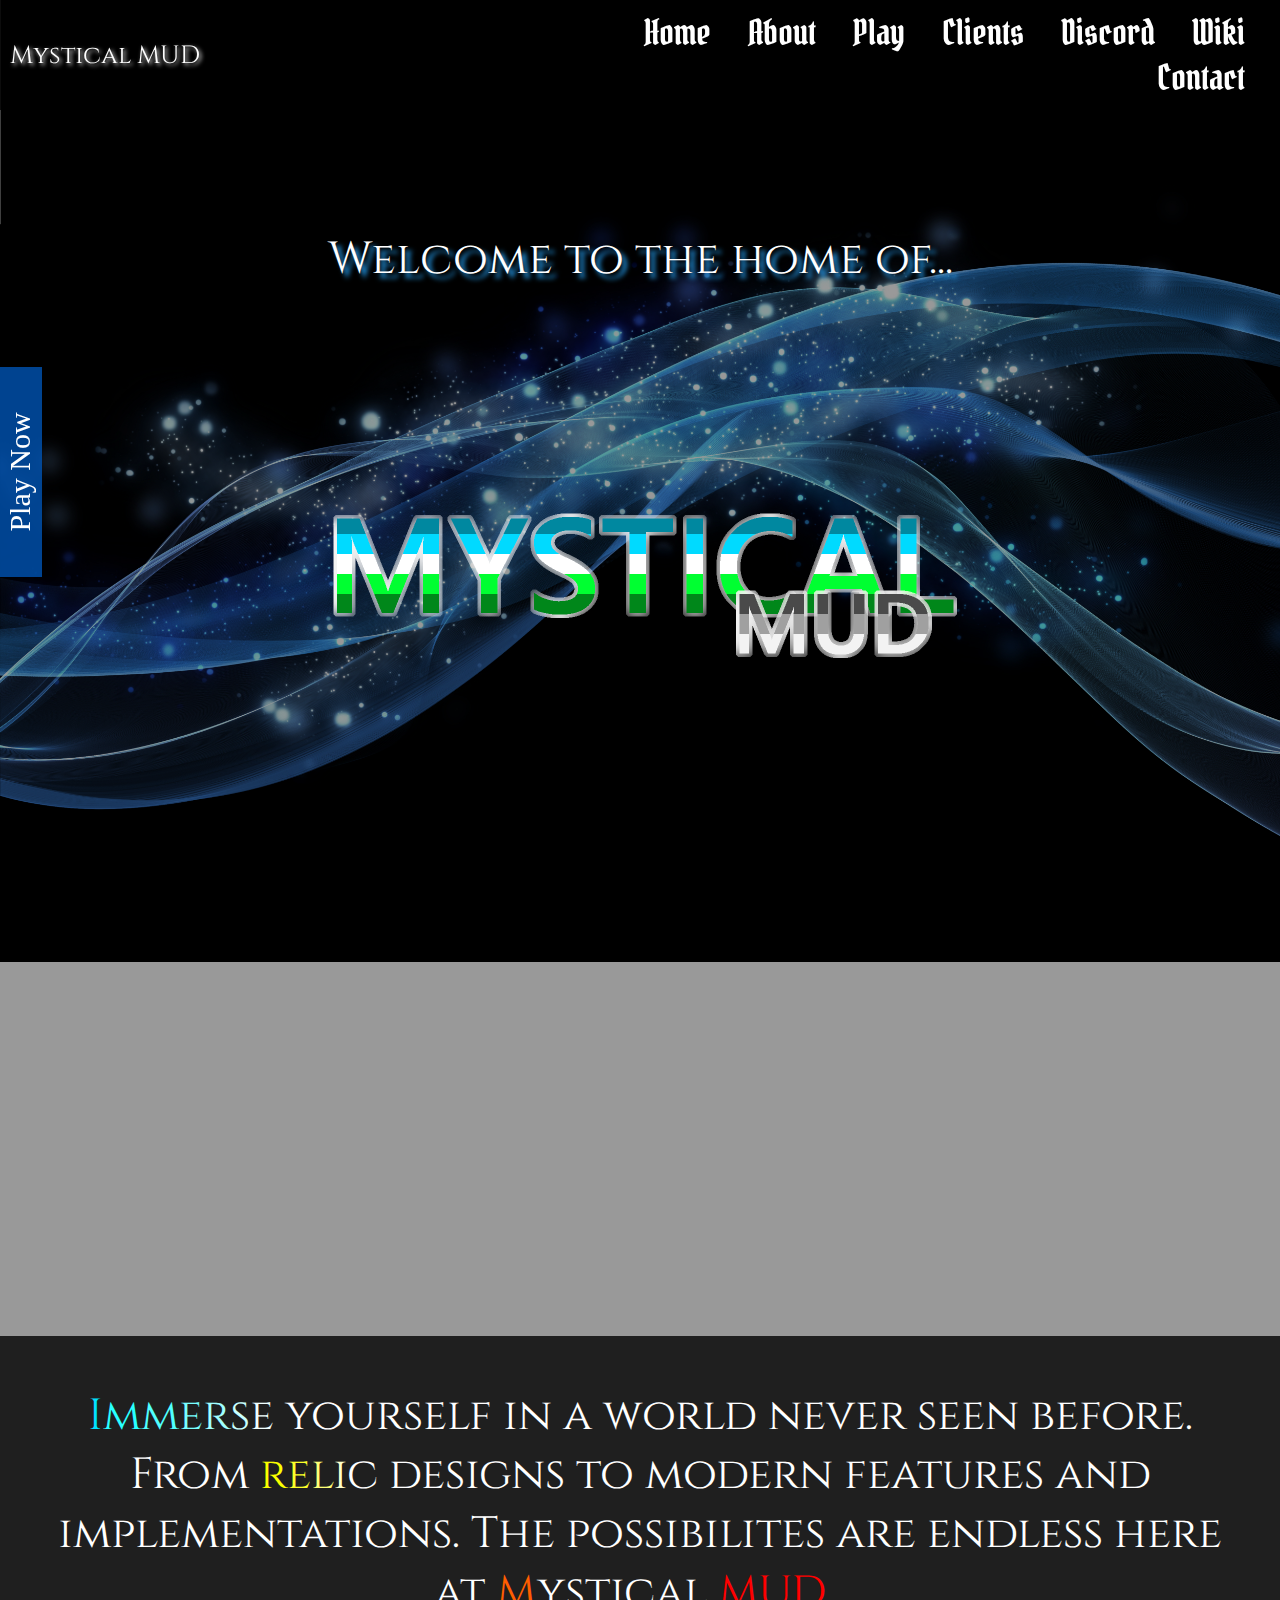
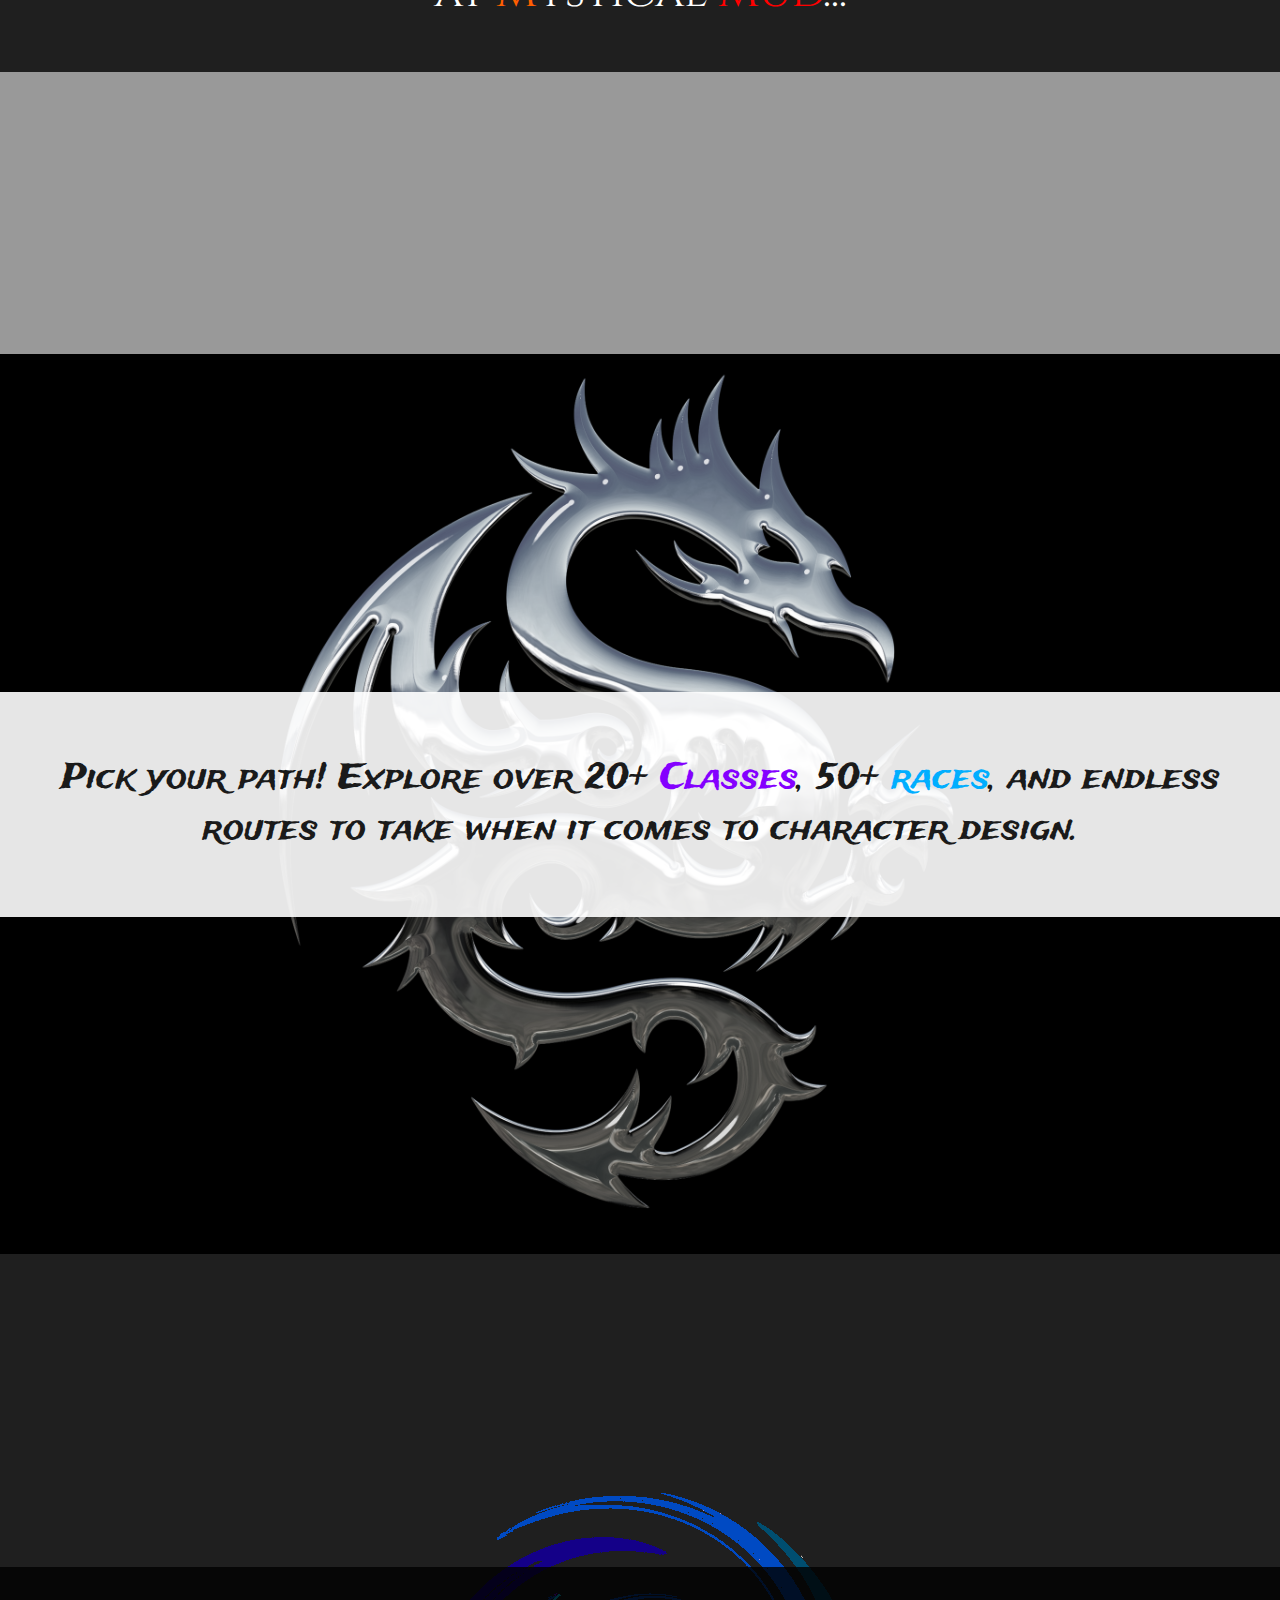
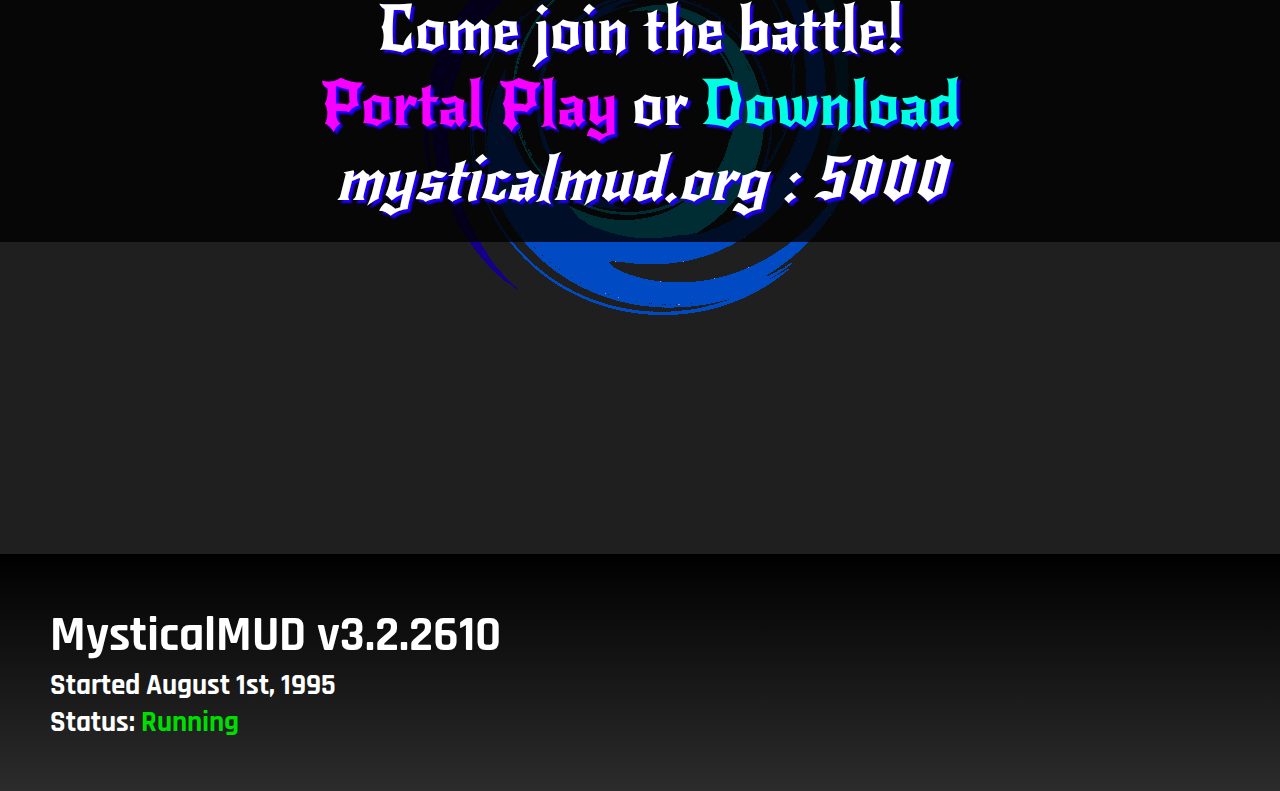
<file: index.html>
<!DOCTYPE html>
<html lang="en">
<head>
    <meta charset="UTF-8">
    <meta http-equiv="X-UA-Compatible" content="IE=edge">
    <meta name="viewport" content="width=device-width, initial-scale=1.0">

    <!-- Temp No Cache -->
    <meta http-equiv="Cache-Control" content="no-cache, no-store, must-revalidate" />
    <meta http-equiv="Pragma" content="no-cache" />
    <meta http-equiv="Expires" content="0" />
    <!-- -->

    <title>Home of Mystical MUD</title>
    <link rel="stylesheet" href="styles.css">
    <link rel="preconnect" href="https://fonts.gstatic.com">
    <link href="https://fonts.googleapis.com/css2?family=Press+Start+2P&display=swap" rel="stylesheet">
    <link rel="stylesheet" href="https://use.fontawesome.com/releases/v5.6.1/css/all.css" integrity="sha384-gfdkjb5BdAXd+lj+gudLWI+BXq4IuLW5IT+brZEZsLFm++aCMlF1V92rMkPaX4PP" crossorigin="anonymous">
    <link href="https://fonts.googleapis.com/css2?family=Hanalei+Fill&display=swap" rel="stylesheet">
    <link href="https://fonts.googleapis.com/css2?family=Hanalei+Fill&family=Pirata+One&display=swap" rel="stylesheet">
    <link href="https://fonts.googleapis.com/css2?family=Trade+Winds&display=swap" rel="stylesheet">
    <link href="https://fonts.googleapis.com/css2?family=Playfair+Display&display=swap" rel="stylesheet">
    <link href="https://fonts.googleapis.com/css2?family=MuseoModerno&display=swap" rel="stylesheet">
    <link href="https://fonts.googleapis.com/css2?family=MuseoModerno&family=Zen+Dots&display=swap" rel="stylesheet">
    <link href="https://fonts.googleapis.com/css2?family=Bangers&family=Cinzel&display=swap" rel="stylesheet">
    <link href="https://fonts.googleapis.com/css2?family=Rajdhani:wght@500&display=swap" rel="stylesheet">
    <link href="https://fonts.googleapis.com/css2?family=New+Rocker&family=Rajdhani:wght@500&display=swap" rel="stylesheet">
</head>
<body>
    <div class="overlay">
        <!-- Sticky NAV -->
        <div class="navbar">
            <a href="play.html" id="to-left">Mystical MUD</a>
            <div class="nav-buttons">
                <a href="index.html" class="nav-button">Home</a>
                <a href="about.html" class="nav-button">About</a>
                <a href="play.html" class="nav-button">Play</a>
                <a href="clients.html" class="nav-button">Clients</a>
                <a href="https://discord.com/channels/821369856384303114/821369856384303117" class="nav-button">Discord</a>
                <a href="http://www.mysticalmud.org/wiki/doku.php" class="nav-button">Wiki</a>
                <a href="contact.html" class="nav-button">Contact</a>
            </div>
        </div>

        <!-- Sticky Sidebar -->
        <a id="side-link" href="http://mysticalmud.org/login.html">
            <div class="side-bar">
                Play Now
            </div>
        </a>

        <div class="full-view-container" id="home-s1">
            <div id="s1-content-container">
                <div id="welcome-text-container">
                    <p>Welcome to the home of...</p>
                </div>    
                <div id="arrow-down-container">
                    <a href="#home-s2">
                        <i class="fas fa-arrow-down" id="go-button"></i>
                    </a>
                </div>
            </div>
        </div>
    
        <div class="full-view-container" id="home-s2">
            <div id="s2-content-container">
                <p>
                    <span style="color:rgb(0, 225, 255)">I</span><span style="color:rgb(40, 255, 255)">m</span><span style="color:rgb(80, 255, 255)">m</span><span style="color:rgb(120, 255, 255)">e</span><span style="color:rgb(160, 255, 255)">r</span><span style="color:rgb(200, 255, 255)">s</span><span style="color:rgb(240, 255, 255)">e</span> yourself in a world never seen before. From <span style="color:rgb(250, 255, 0)">r</span><span style="color:rgb(251, 255, 41)">e</span><span style="color:rgb(253, 255, 118)">l</span><span style="color:rgb(254, 255, 203)">i</span><span style="color:rgb(255, 255, 255)">c</span>
                     designs to 
                    <span class="mod-text">modern</span>
                     features and implementations. The possibilites are endless here at <span style="color: rgb(255, 94, 0);">M</span>ystical <span style="color: rgb(255, 0, 0);">MUD</span>...
                </p>
            </div>
        </div>

        <div class="full-view-container" id="home-s3">
            <div id="dragon-container">

            </div>
            <div id="s3-content-container">
                <p>Pick your path! Explore over 20+ <span style="color: rgb(132, 0, 255)">Classes</span>, 50+ <span style="color: rgb(0, 174, 255)">races</span>, and endless routes to take when it comes to character design.</p>
            </div>
        </div>
        
        <div class="full-view-container" id="home-s4">
            <p>Come join the battle!<br>
                <a href="play.html"><span style="color:rgb(247, 0, 255)">Portal Play</span></a> or <a href="clients.html"><span style="color: rgb(0, 255, 225);">Download</span></a><br>
                <i>mysticalmud.org : 5000</i></p>
        </div>
    
        <div class="footer">
            <div class="info-box">
                <h1>MysticalMUD v3.2.2610</h1>
                <h3>Started August 1st, 1995</h3>
                <h3>Status: <span style="color: rgb(0, 221, 0)">Running</span></h3>
            </div>
    
            <div class="social-box">
                <a href="http://www.facebook.com/groups/125073638563/"><i class="fab fa-facebook-square"></i></a>
                <a href="https://discord.com/channels/821369856384303114/821369856384303117"><i class="fab fa-discord"></i></a>
                <a href="http://www.mysticalmud.org/wiki/doku.php"><i class="fab fa-wikipedia-w"></i></a>
            </div>
    
        </div>
    </div>

    <!-- JQUERY -->
    <script src="https://code.jquery.com/jquery-3.3.1.min.js" integrity="sha256-FgpCb/KJQlLNfOu91ta32o/NMZxltwRo8QtmkMRdAu8=" crossorigin="anonymous"></script>

    <!-- Smooth scroll script -->
    <script type="text/javascript">
        $(document).ready(function() {
            $('a[href^="#"]').on('click', function(event) {
                var target = $(this.getAttribute('href'));
                if( target.length ) {
                    event.preventDefault();
                    $('html, body').stop().animate({
                        scrollTop: target.offset().top
                    }, 1000);
                }
            });
        });
    </script>

</body>
</html>
</file>
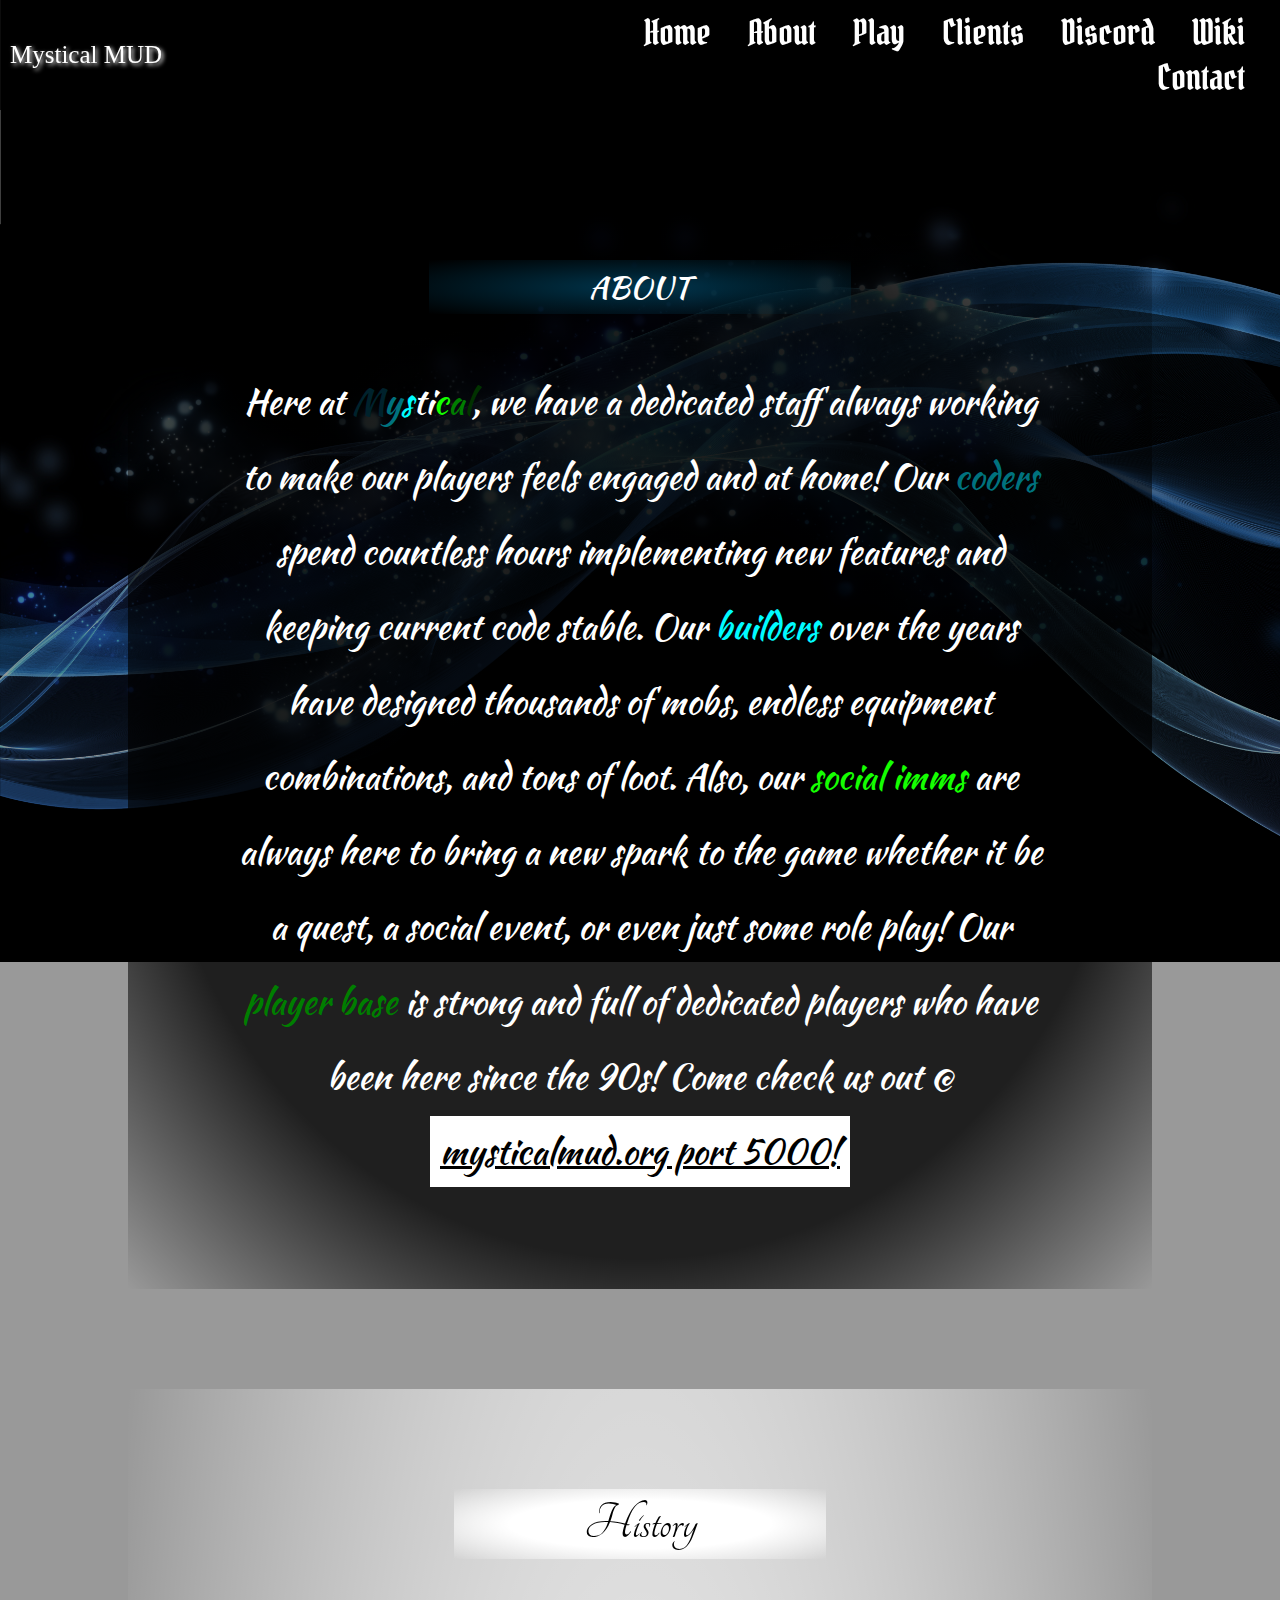
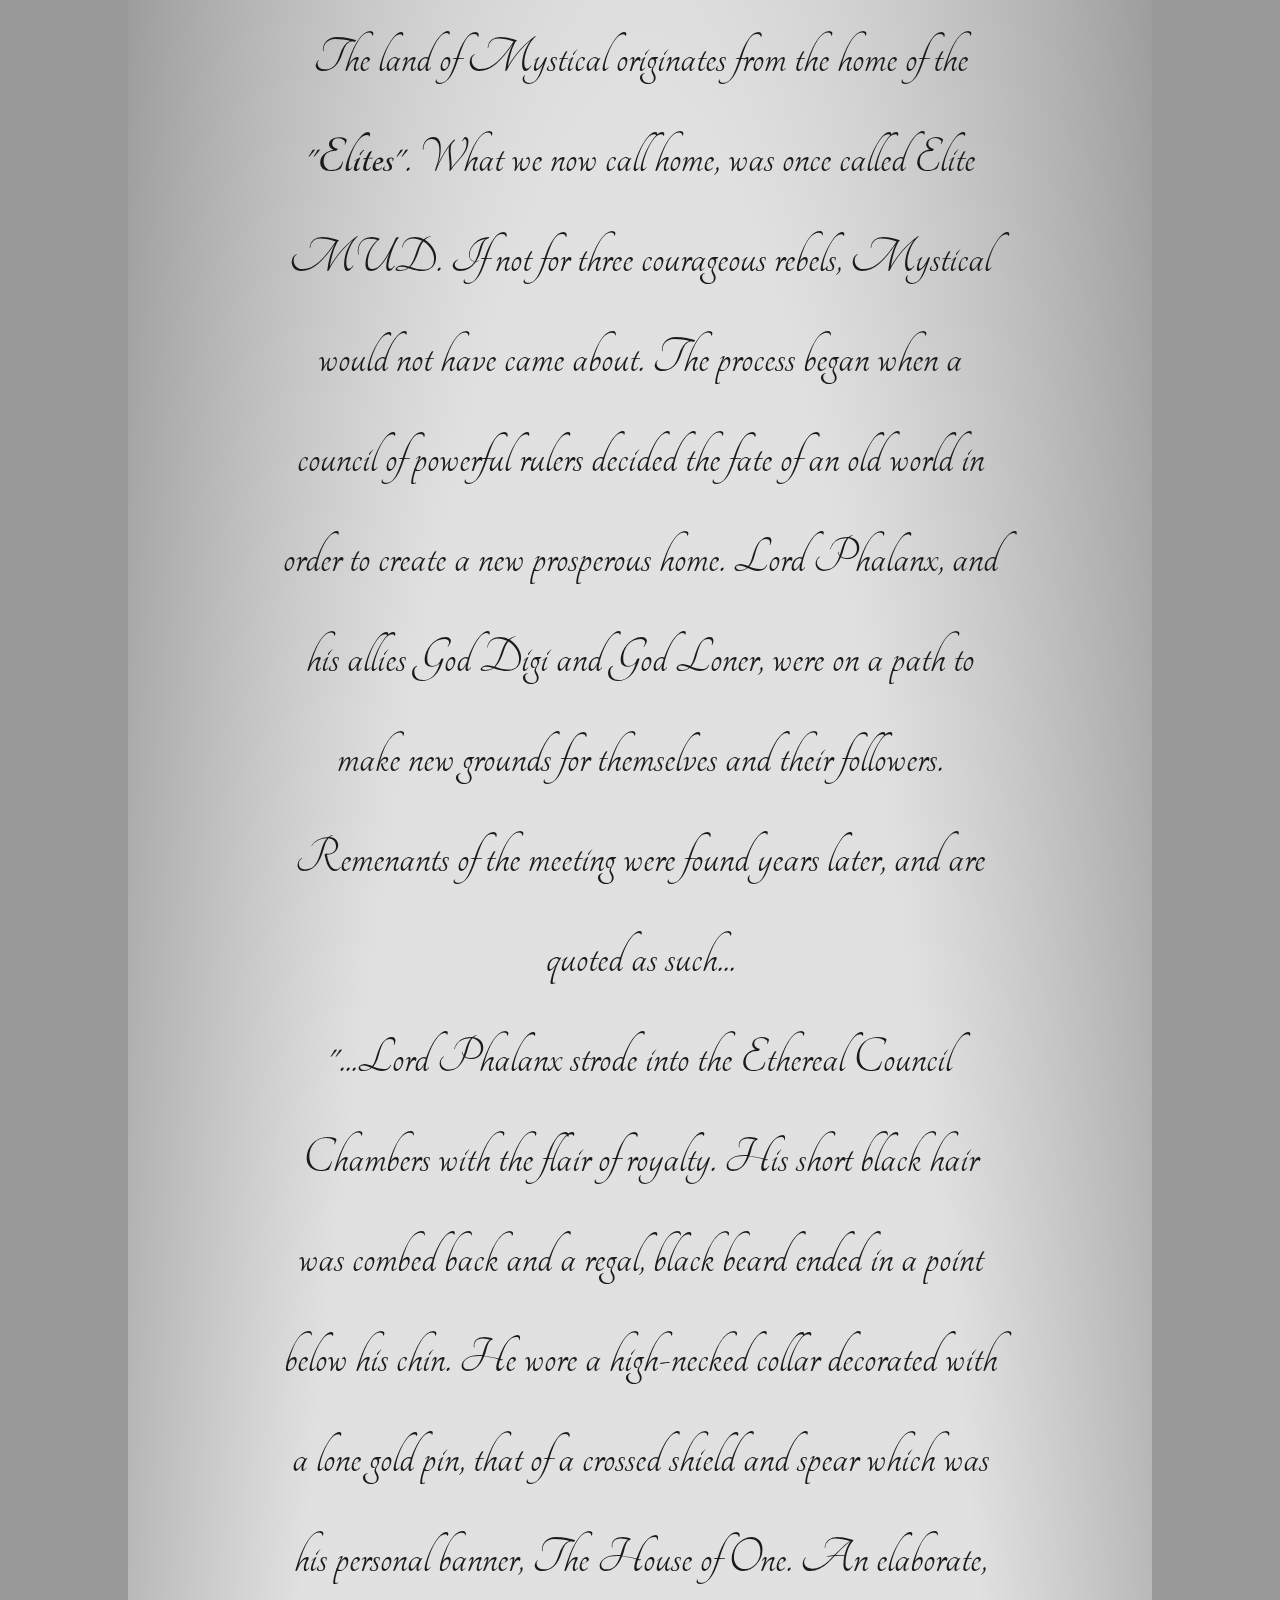
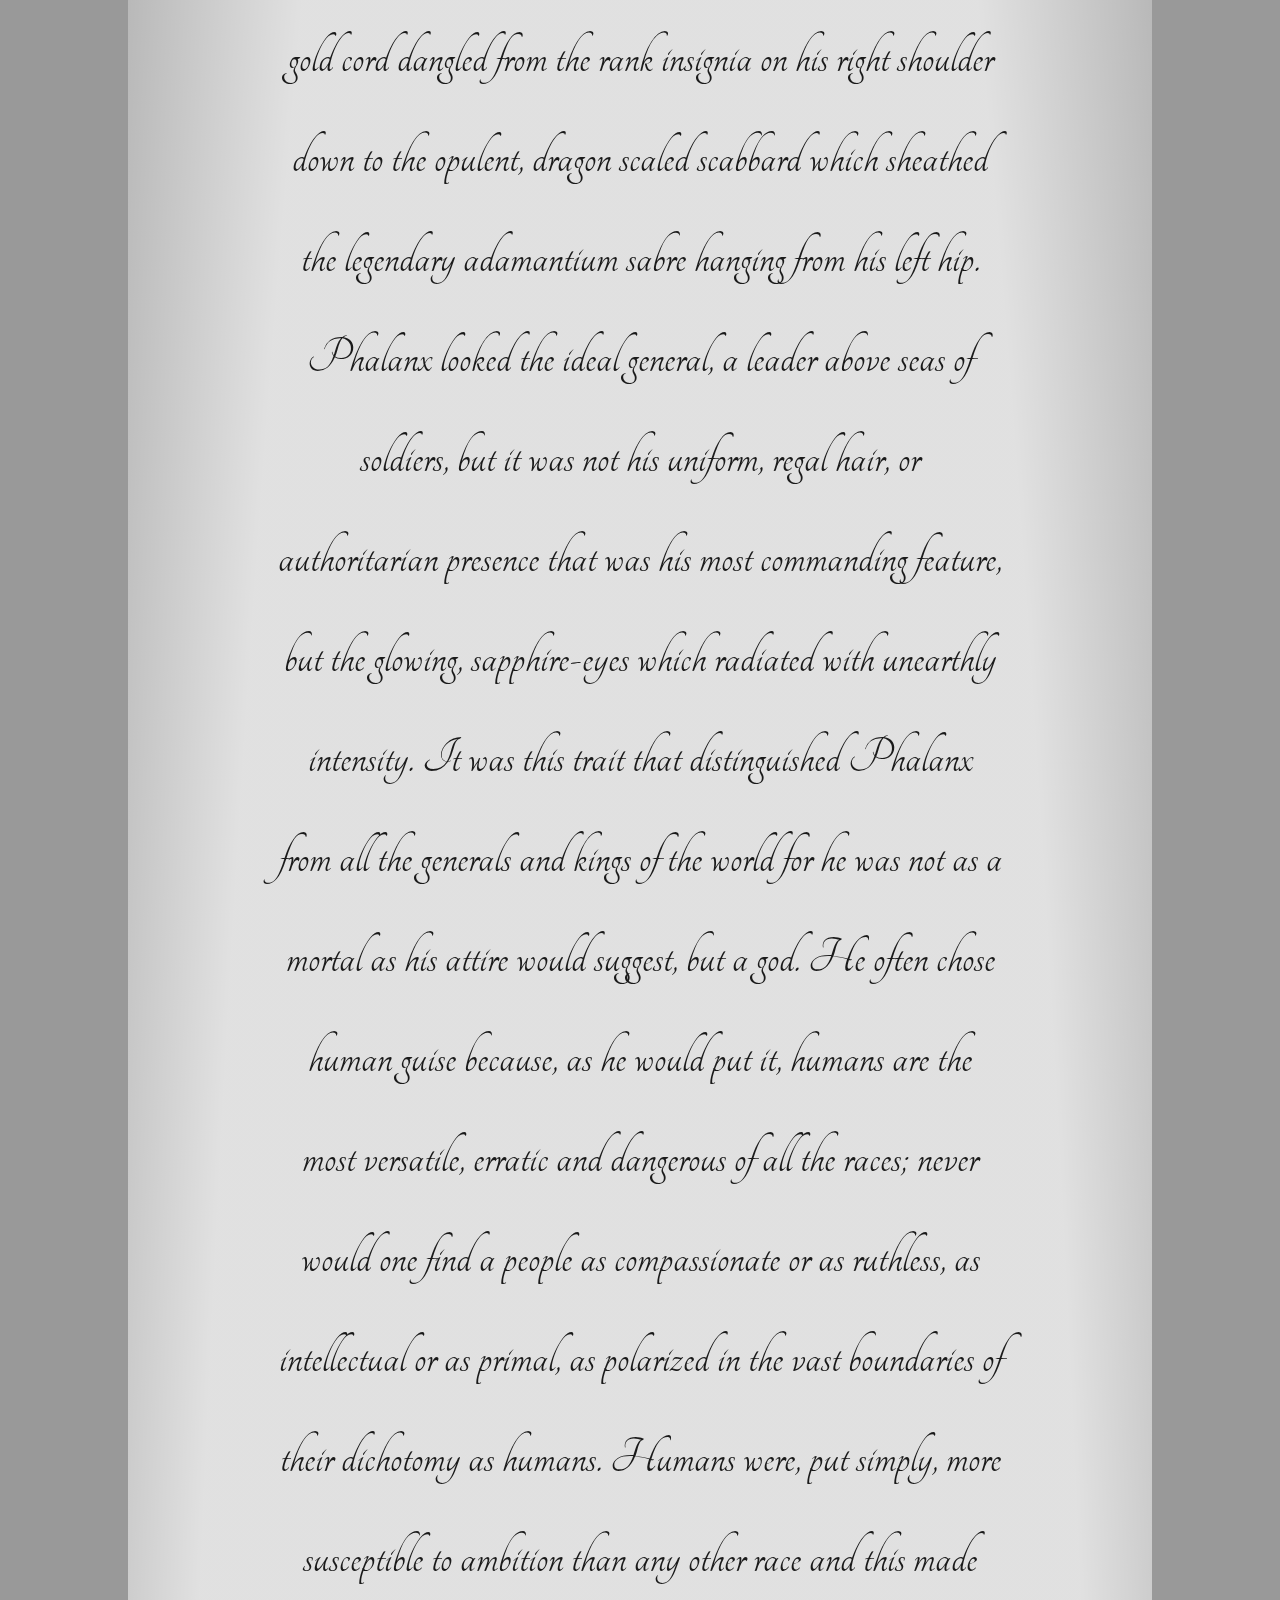
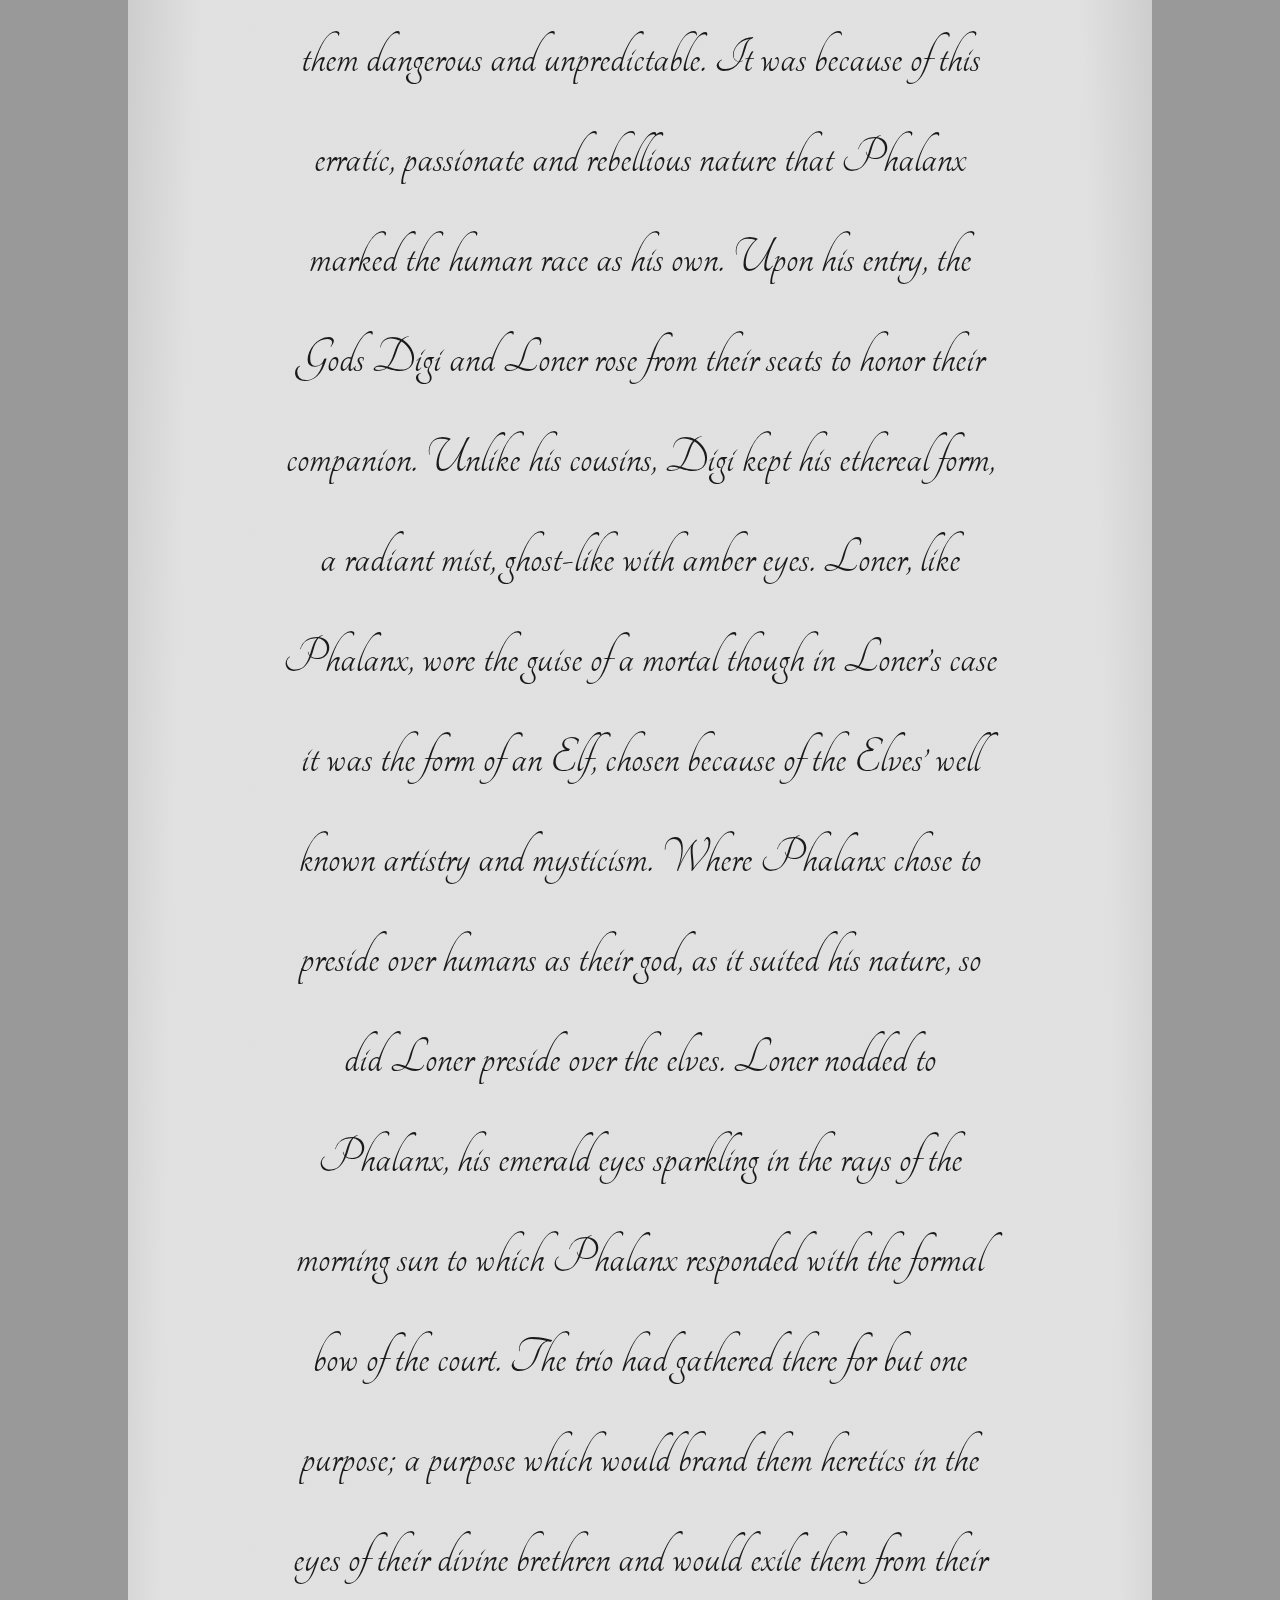
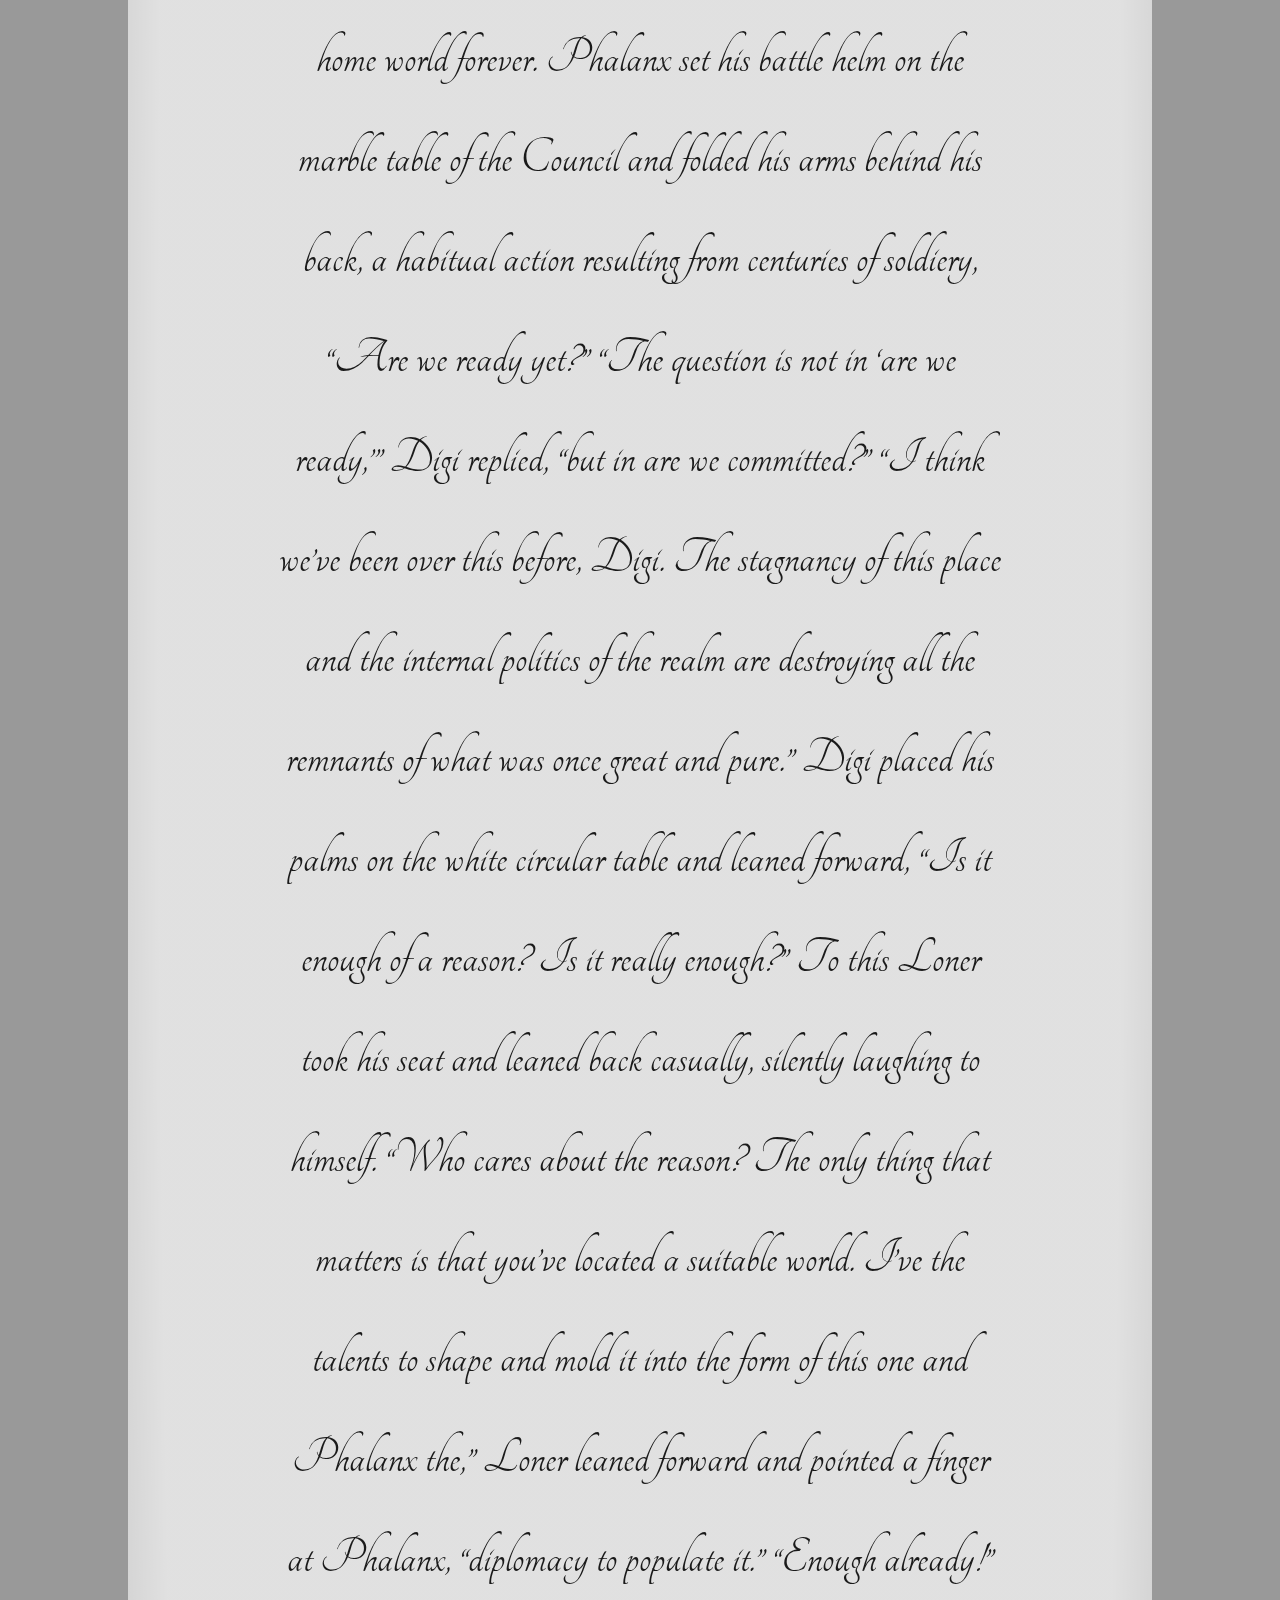
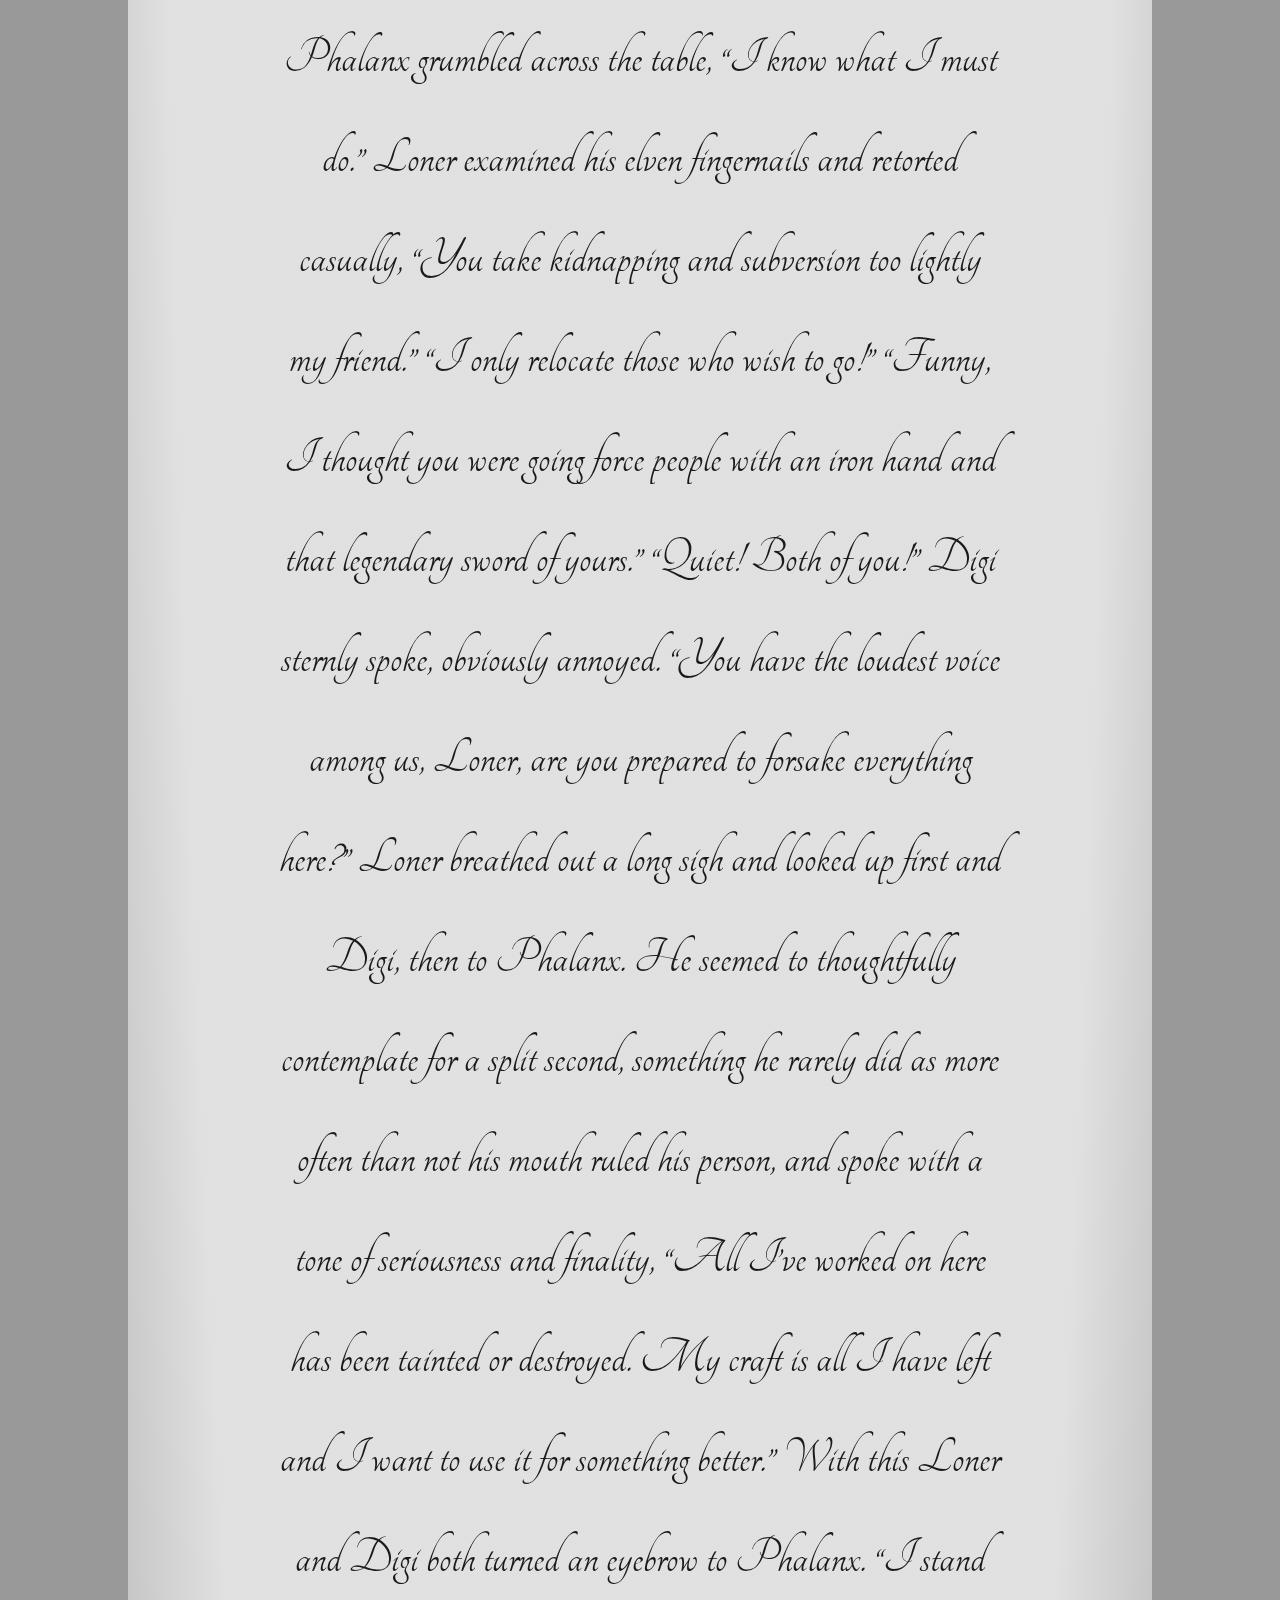
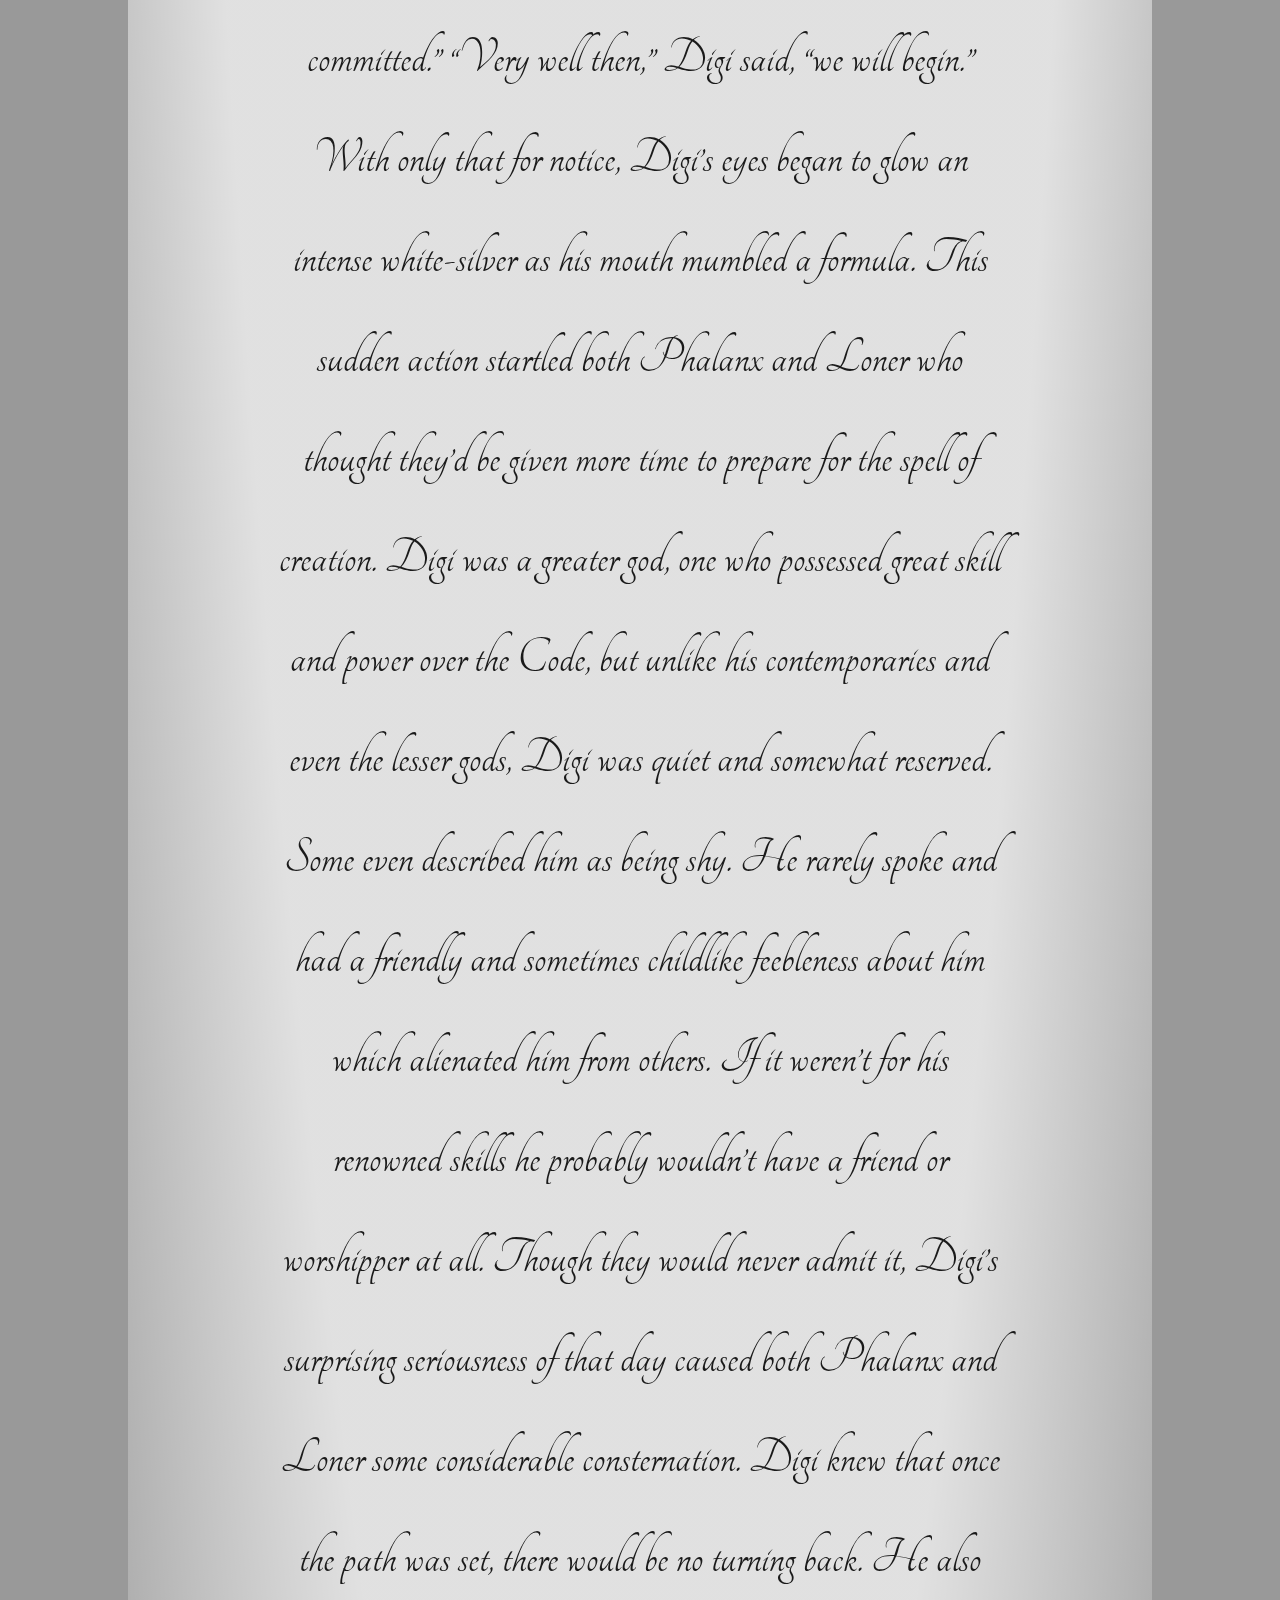
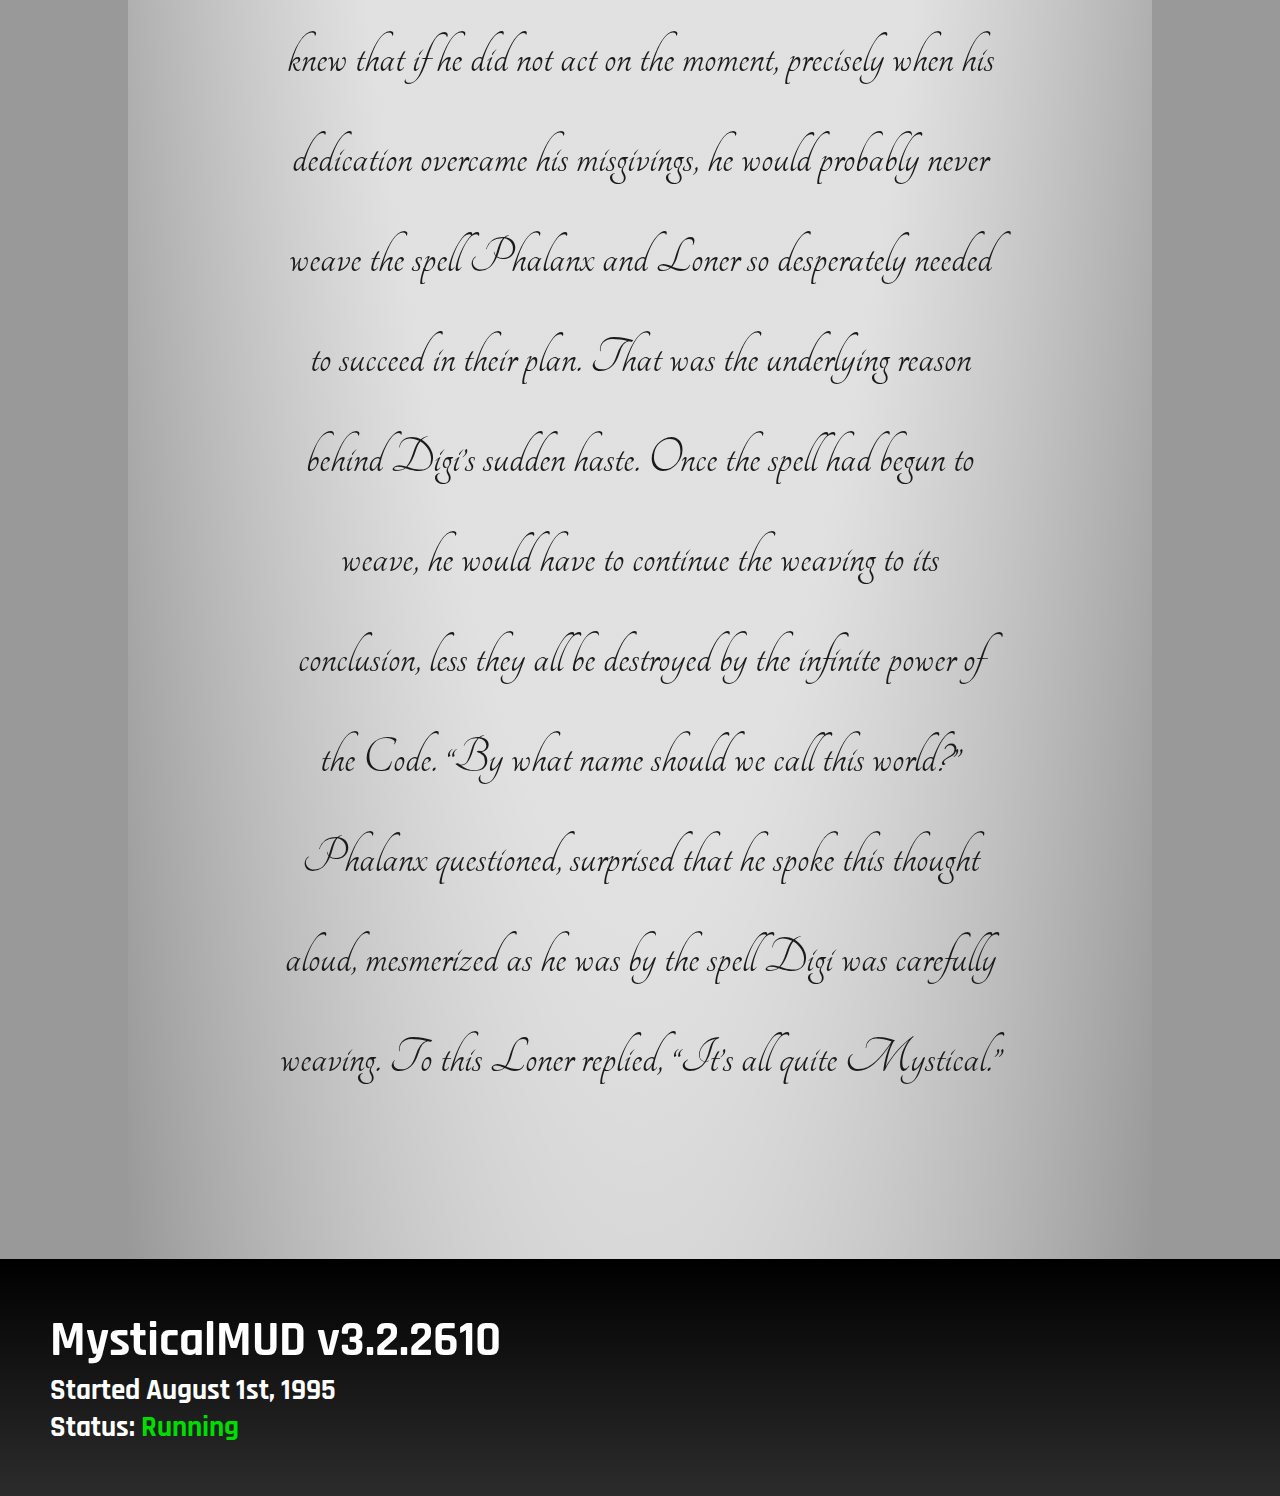
<file: about.html>
<!DOCTYPE html>
<html lang="en">
<head>
    <meta charset="UTF-8">
    <meta http-equiv="X-UA-Compatible" content="IE=edge">
    <meta name="viewport" content="width=device-width, initial-scale=1.0">
    <!-- Temp No Cache -->
    <meta http-equiv="Cache-Control" content="no-cache, no-store, must-revalidate" />
    <meta http-equiv="Pragma" content="no-cache" />
    <meta http-equiv="Expires" content="0" />
    <!-- -->
    <title>Mystical - History</title>
    <link rel="stylesheet" href="styles.css">
    <link rel="preconnect" href="https://fonts.gstatic.com">
    <link href="https://fonts.googleapis.com/css2?family=Press+Start+2P&display=swap" rel="stylesheet">
    <link rel="stylesheet" href="https://use.fontawesome.com/releases/v5.6.1/css/all.css" integrity="sha384-gfdkjb5BdAXd+lj+gudLWI+BXq4IuLW5IT+brZEZsLFm++aCMlF1V92rMkPaX4PP" crossorigin="anonymous">
    <link href="https://fonts.googleapis.com/css2?family=Hanalei+Fill&display=swap" rel="stylesheet">
    <link href="https://fonts.googleapis.com/css2?family=Hanalei+Fill&family=Pirata+One&display=swap" rel="stylesheet">
    <link href="https://fonts.googleapis.com/css2?family=Trade+Winds&display=swap" rel="stylesheet">
    <link href="https://fonts.googleapis.com/css2?family=Playfair+Display&display=swap" rel="stylesheet">
    <link href="https://fonts.googleapis.com/css2?family=MuseoModerno&display=swap" rel="stylesheet">
    <link href="https://fonts.googleapis.com/css2?family=MuseoModerno&family=Zen+Dots&display=swap" rel="stylesheet">
    <link href="https://fonts.googleapis.com/css2?family=Tangerine&display=swap" rel="stylesheet">
    <link href="https://fonts.googleapis.com/css2?family=Kaushan+Script&display=swap" rel="stylesheet">
    <link href="https://fonts.googleapis.com/css2?family=Rajdhani:wght@500&display=swap" rel="stylesheet">
</head>
<body>
    <div class="overlay">
        <div class="navbar">
            <a href="play.html" id="to-left">Mystical MUD</a>
            <div class="nav-buttons">
                <a href="index.html" class="nav-button">Home</a>
                <a href="about.html" class="nav-button">About</a>
                <a href="play.html" class="nav-button">Play</a>
                <a href="clients.html" class="nav-button">Clients</a>
                <a href="https://discord.com/channels/821369856384303114/821369856384303117" class="nav-button">Discord</a>
                <a href="http://www.mysticalmud.org/wiki/doku.php" class="nav-button">Wiki</a>
                <a href="contact.html" class="nav-button">Contact</a>
            </div>
        </div>

        <div class="full-view-container" id="about-section-container">
            <div id="about-content">
                <div class="tab">
                    ABOUT
                </div>
                <!-- <PRE style="line-height: normal;font-size:10px;float:right;">
                    				
                    /|               /\        
                    /^^^/ |^\Z           /  |     
                   |         \Z         /   |
                   / @        \Z       /   / \_______
      (  \      _ /            \Z     /   /         /
    (     ---- /G       |\      |Z   /   /         /
     (  / ---- \    /---'/\     |Z  /   /         /
                \/--'   /--/   /Z  /             /
                 |     /--/   |Z  /            / \_______
                /     /--/    |Z  \           /         /
             --/     /--/     \Z   |         /         /
              /     /--/       \Z  /                  /
                   |--|         \Z/                  /
                   |---|        /              /----'
                    \---|                     /^^^^^^^^^^^^\Z 
                     \-/                                    \Z
                      /     /        |                       \Z
                  \---'    |\________|      |_______          |Z
                \--'     /\/ \|_|_|_||      |_|_|_|_|\_       |Z
                 '------'            /     /  /      |_       /Z
                                  \---'    |  / ```````      /Z
                                \--'     /\/  \ ____________/Z
                                '------'      \
                </PRE> -->
                <!-- <p>Here at Mystical, we have a dedicated staff always working to make our <i><b>home</b></i> the best place to be. Our <span style="color: red">coders</span> spend countless hours implementing new features and keeping current code stable. Our <span style="color: cyan">builders</span> over the years have designed <u>thousands</u> of mobs, <u>endless</u> equipment combinations, and <u>tons</u> of loot. And our <span style="color: yellow">social</span> implementors are always here to bring a new spark to the game, whether it be a <span style="color:rgb(64, 255, 0)">quest</span>, a <span style="color: rgb(0, 214, 225)">social event</span>, or even just some <span style="color: rgb(255, 0, 170)">role-play</span>! Our player base is <b>STRONG</b> and full of dedicated players who have been here since the <u>90's</u>! Come check us out @ <i><span style="color: purple">mysticalmud.org port 5000</span>!</i></p> -->
                <p>Here at <span style="color: rgb(0, 34, 44);">M</span><span style="color: rgb(0, 114, 126);">y</span><span style="color: rgb(0, 251, 255);">s</span><span style="color: white;">t</span><span style="color: white;">i</span><span style="color: rgb(21, 255, 0);">c</span><span style="color: rgb(0, 126, 0);">a</span><span style="color: rgb(1, 50, 0);">l</span>, we have a dedicated staff always working to make our players feels engaged and at home! Our <span style="color:rgb(0, 114, 126)">coders</span> spend countless hours implementing new features and keeping current code stable. Our <span style="color:rgb(0, 251, 255);">builders</span> over the years have designed thousands of mobs, endless equipment combinations, and tons of loot. Also, our <span style="color:rgb(21, 255, 0)">social imms</span> are always here to bring a new spark to the game whether it be a quest, a social event, or even just some role play! Our <span style="color:rgb(0, 126, 0)">player base</span> is strong and full of dedicated players who have been here since the 90s! Come check us out @ <u style="background: white; color:black;padding:10px;">mysticalmud.org port 5000!</u></p>
            </div>
        </div>

        <div class="scroll-container">
            <div class="text-container">
                <div class="tab" id="tab-2">History</div>
                <p>The land of Mystical originates from the home of the "<b>Elites</b>". What we now call home, was once called Elite MUD. If not for three courageous rebels, Mystical would not have came about. The process began when a council of powerful rulers decided the fate of an old world in order to create a new prosperous home. Lord Phalanx, and his allies God Digi and God Loner, were on a path to make new grounds for themselves and their followers. Remenants of the meeting were found years later, and are quoted as such...</p>
                <p>"...Lord Phalanx strode into the Ethereal Council Chambers with the flair of royalty.  His short black hair was combed back and a regal, black beard ended in a point below his chin.  He wore a high-necked collar decorated with a lone gold pin, that of a crossed shield and spear which was his personal banner, The House of One.   An elaborate, gold cord dangled from the rank insignia on his right shoulder down to the opulent, dragon scaled scabbard which sheathed the legendary adamantium sabre hanging from his left hip.  Phalanx looked the ideal general, a leader above seas of soldiers, but it was not his uniform, regal hair, or authoritarian presence that was his most commanding feature, but the glowing, sapphire-eyes which radiated with unearthly intensity.  It was this trait that distinguished Phalanx from all the generals and kings of the world for he was not as a mortal as his attire would suggest, but a god.

                    He often chose human guise because, as he would put it, humans are the most versatile, erratic and dangerous of all the races; never would one find a people as compassionate or as ruthless, as intellectual or as primal, as polarized in the vast boundaries of their dichotomy as humans.  Humans were, put simply, more susceptible to ambition than any other race and this made them dangerous and unpredictable.  It was because of this erratic, passionate and rebellious nature that Phalanx marked the human race as his own.
                    
                    Upon his entry, the Gods Digi and Loner rose from their seats to honor their companion.  Unlike his cousins, Digi kept his ethereal form, a radiant mist, ghost-like with amber eyes.  Loner, like Phalanx, wore the guise of a mortal though in Loner’s case it was the form of an Elf, chosen because of the Elves’ well known artistry and mysticism. Where Phalanx chose to preside over humans as their god, as it suited his nature, so did Loner preside over the elves. 
                    
                    Loner nodded to Phalanx, his emerald eyes sparkling in the rays of the morning sun to which Phalanx responded with the formal bow of the court.  The trio had gathered there for but one purpose; a purpose which would brand them heretics in the eyes of their divine brethren and would exile them from their home world forever.
                    
                    Phalanx set his battle helm on the marble table of the Council and folded his arms behind his back, a habitual action resulting from centuries of soldiery, “Are we ready yet?”
                    
                    “The question is not in ‘are we ready,’” Digi replied, “but in are we committed?”
                    
                    “I think we’ve been over this before, Digi.  The stagnancy of this place and the internal politics of the realm are destroying all the remnants of what was once great and pure.”
                    
                    Digi placed his palms on the white circular table and leaned forward, “Is it enough of a reason?  Is it really enough?”
                    
                    To this Loner took his seat and leaned back casually, silently laughing to himself.  “Who cares about the reason?  The only thing that matters is that you’ve located a suitable world. I’ve the talents to shape and mold it into the form of this one and Phalanx the,” Loner leaned forward and pointed a finger at Phalanx, “diplomacy to populate it.”
                    
                    “Enough already!” Phalanx grumbled across the table, “I know what I must do.”
                    
                    Loner examined his elven fingernails and retorted casually, “You take kidnapping and subversion too lightly my friend.”
                    
                    “I only relocate those who wish to go!”
                    
                    “Funny, I thought you were going force people with an iron hand and that legendary sword of yours.”
                    
                    “Quiet!  Both of you!” Digi sternly spoke, obviously annoyed.  “You have the loudest voice among us, Loner, are you prepared to forsake everything here?”
                    
                    Loner breathed out a long sigh and looked up first and Digi, then to Phalanx.  He seemed to thoughtfully contemplate for a split second, something he rarely did as more often than not his mouth ruled his person, and spoke with a tone of seriousness and finality, “All I’ve worked on here has been tainted or destroyed.  My craft is all I have left and I want to use it for something better.”  With this Loner and Digi both turned an eyebrow to Phalanx. 
                    
                    “I stand committed.”
                    
                    “Very well then,” Digi said, “we will begin.” With only that for notice, Digi’s eyes began to glow an intense white-silver as his mouth mumbled a formula.  This sudden action startled both Phalanx and Loner who thought they’d be given more time to prepare for the spell of creation.  Digi was a greater god, one who possessed great skill and power over the Code, but unlike his contemporaries and even the lesser gods, Digi was quiet and somewhat reserved.  Some even described him as being shy.  He rarely spoke and had a friendly and sometimes childlike feebleness about him which alienated him from others.  If it weren’t for his renowned skills he probably wouldn’t have a friend or worshipper at all.  Though they would never admit it, Digi’s surprising seriousness of that day caused both Phalanx and Loner some considerable consternation.
                    
                    Digi knew that once the path was set, there would be no turning back.  He also knew that if he did not act on the moment, precisely when his dedication overcame his misgivings, he would probably never weave the spell Phalanx and Loner so desperately needed to succeed in their plan.  That was the underlying reason behind Digi’s sudden haste.  Once the spell had begun to weave, he would have to continue the weaving to its conclusion, less they all be destroyed by the infinite power of the Code. 
                    
                    “By what name should we call this world?” Phalanx questioned, surprised that he spoke this thought aloud, mesmerized as he was by the spell Digi was carefully weaving. 
                    
                    To this Loner replied, “It’s all quite Mystical.”</p>
            </div>
        </div>
        <div class="footer">
            <div class="info-box">
                <h1>MysticalMUD v3.2.2610</h1>
                <h3>Started August 1st, 1995</h3>
                <h3>Status: <span style="color: rgb(0, 221, 0)">Running</span></h3>
            </div>
    
            <div class="social-box">
                <a href="http://www.facebook.com/groups/125073638563/"><i class="fab fa-facebook-square"></i></a>
                <a href="https://discord.com/channels/821369856384303114/821369856384303117"><i class="fab fa-discord"></i></a>
                <a href="http://www.mysticalmud.org/wiki/doku.php"><i class="fab fa-wikipedia-w"></i></a>
            </div>
    
        </div>
    </div>
</body>
</html>
</file>
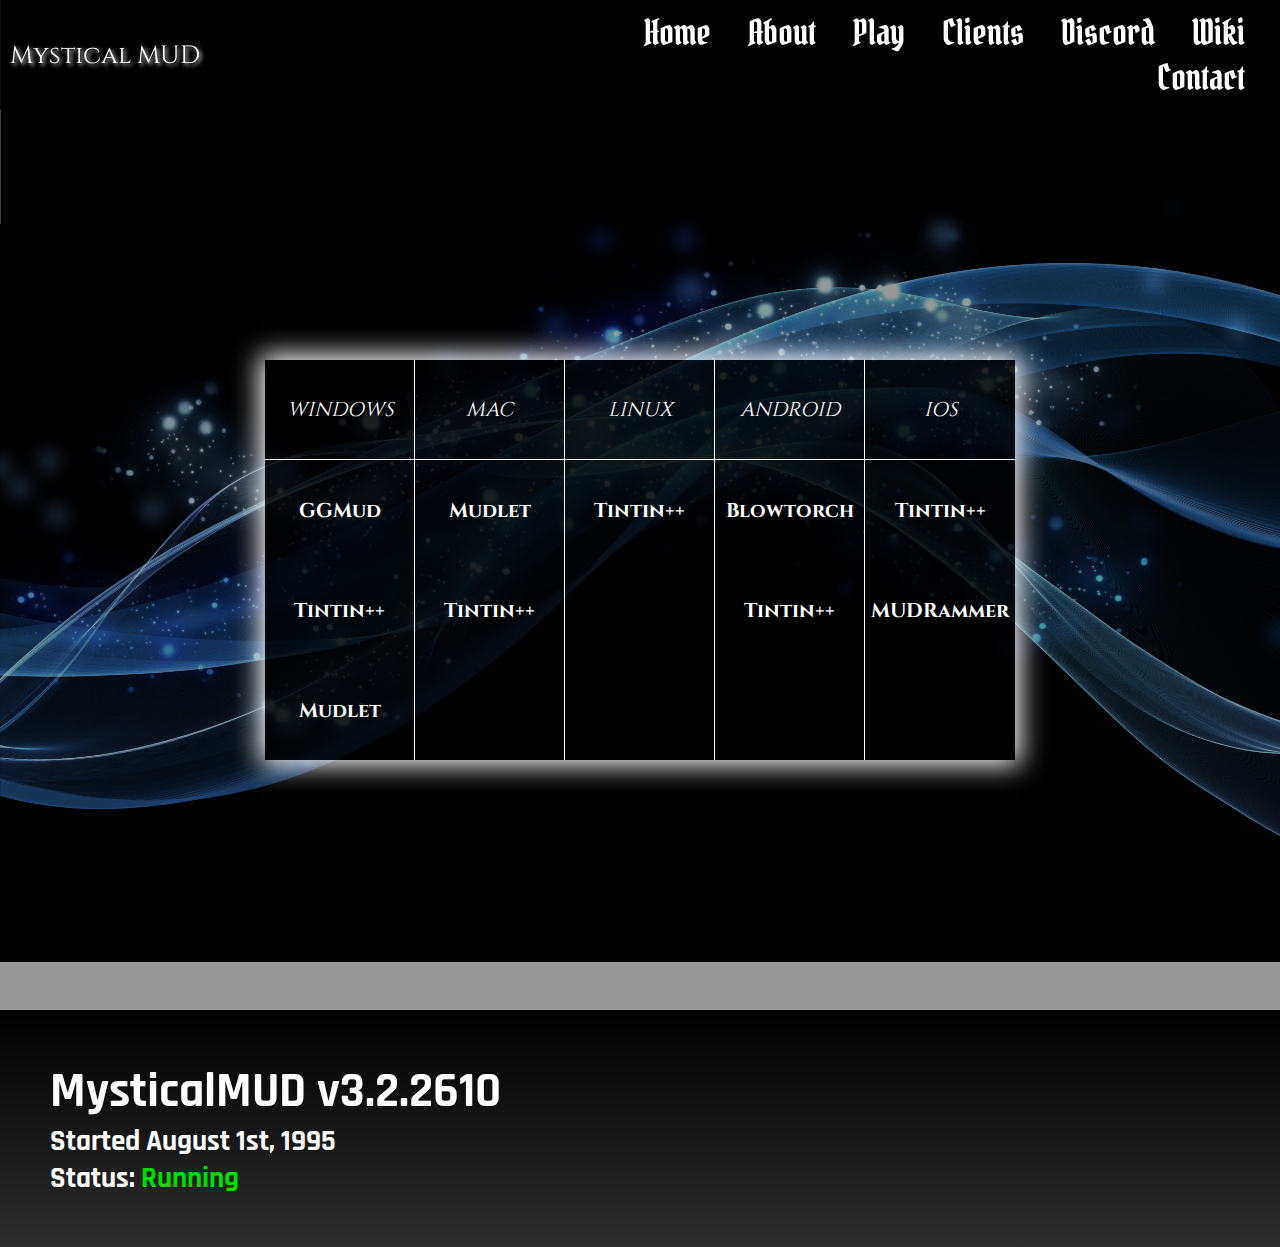
<file: clients.html>
<!DOCTYPE html>
<html lang="en">
<head>
    <meta charset="UTF-8">
    <meta http-equiv="X-UA-Compatible" content="IE=edge">
    <meta name="viewport" content="width=device-width, initial-scale=1.0">
    <!-- Temp No Cache -->
    <meta http-equiv="Cache-Control" content="no-cache, no-store, must-revalidate" />
    <meta http-equiv="Pragma" content="no-cache" />
    <meta http-equiv="Expires" content="0" />
    <!-- -->
    <title>Mystical - Clients</title>
    <link rel="stylesheet" href="styles.css">
    <link rel="preconnect" href="https://fonts.gstatic.com">
    <link href="https://fonts.googleapis.com/css2?family=Press+Start+2P&display=swap" rel="stylesheet">
    <link rel="stylesheet" href="https://use.fontawesome.com/releases/v5.6.1/css/all.css" integrity="sha384-gfdkjb5BdAXd+lj+gudLWI+BXq4IuLW5IT+brZEZsLFm++aCMlF1V92rMkPaX4PP" crossorigin="anonymous">
    <link href="https://fonts.googleapis.com/css2?family=Hanalei+Fill&display=swap" rel="stylesheet">
    <link href="https://fonts.googleapis.com/css2?family=Hanalei+Fill&family=Pirata+One&display=swap" rel="stylesheet">
    <link href="https://fonts.googleapis.com/css2?family=Trade+Winds&display=swap" rel="stylesheet">
    <link href="https://fonts.googleapis.com/css2?family=Playfair+Display&display=swap" rel="stylesheet">
    <link href="https://fonts.googleapis.com/css2?family=MuseoModerno&display=swap" rel="stylesheet">
    <link href="https://fonts.googleapis.com/css2?family=MuseoModerno&family=Zen+Dots&display=swap" rel="stylesheet">
    <link href="https://fonts.googleapis.com/css2?family=Tangerine&display=swap" rel="stylesheet">
    <link href="https://fonts.googleapis.com/css2?family=Bangers&family=Cinzel&display=swap" rel="stylesheet">
    <link href="https://fonts.googleapis.com/css2?family=Rajdhani:wght@500&display=swap" rel="stylesheet">
</head>
<body>
    <div class="overlay">
        <div class="navbar">
            <a href="play.html" id="to-left">Mystical MUD</a>
            <div class="nav-buttons">
                <a href="index.html" class="nav-button">Home</a>
                <a href="about.html" class="nav-button">About</a>
                <a href="play.html" class="nav-button">Play</a>
                <a href="clients.html" class="nav-button">Clients</a>
                <a href="https://discord.com/channels/821369856384303114/821369856384303117" class="nav-button">Discord</a>
                <a href="http://www.mysticalmud.org/wiki/doku.php" class="nav-button">Wiki</a>
                <a href="contact.html" class="nav-button">Contact</a>
            </div>
        </div>

        <div class="client-container">
            <div class="client-box">
                <div class="os-title">WINDOWS</div>
                <div class="os-title">MAC</div>
                <div class="os-title">LINUX</div>
                <div class="os-title">ANDROID</div>
                <div class="os-title">IOS</div>

                <div><a href="https://sourceforge.net/projects/ggmud/files/ggmud/0.9.4/GGMud-win64-0.9.4.exe/download?use_mirror=iweb">GGMud</a></div>
                <div><a href="https://www.mudlet.org/wp-content/files/Mudlet-4.10.1.dmg">Mudlet</a></div>

                <div><a href="https://tintin.mudhalla.net/download.php">Tintin++</a></div>
                <div><a href="https://play.google.com/store/apps/details?id=com.happygoatstudios.bt&hl=en&gl=US">Blowtorch</a></div>

                <div><a href="https://tintin.mudhalla.net/download.php">Tintin++</a></div>
                <div><a href="https://tintin.mudhalla.net/download.php">Tintin++</a></div>

                <div><a href="https://tintin.mudhalla.net/download.php">Tintin++</a></div>
                <div></div>

                <div><a href="https://tintin.mudhalla.net/download.php">Tintin++</a></div>
                <div><a href="https://apps.apple.com/us/app/mudrammer-a-modern-mud-client/id597157072">MUDRammer</a></div>

                <div><a href="https://www.mudlet.org/wp-content/files/Mudlet-4.10.1.dmg">Mudlet</a></div>
                <div></div>
                <div></div>
                <div></div>
            </div>
        </div>
        <div class="footer">
            <div class="info-box">
                <h1>MysticalMUD v3.2.2610</h1>
                <h3>Started August 1st, 1995</h3>
                <h3>Status: <span style="color: rgb(0, 221, 0)">Running</span></h3>
            </div>
    
            <div class="social-box">
                <a href="http://www.facebook.com/groups/125073638563/"><i class="fab fa-facebook-square"></i></a>
                <a href="https://discord.com/channels/821369856384303114/821369856384303117"><i class="fab fa-discord"></i></a>
                <a href="http://www.mysticalmud.org/wiki/doku.php"><i class="fab fa-wikipedia-w"></i></a>
            </div>
    
        </div>
    </div>
</body>
</html>
</file>
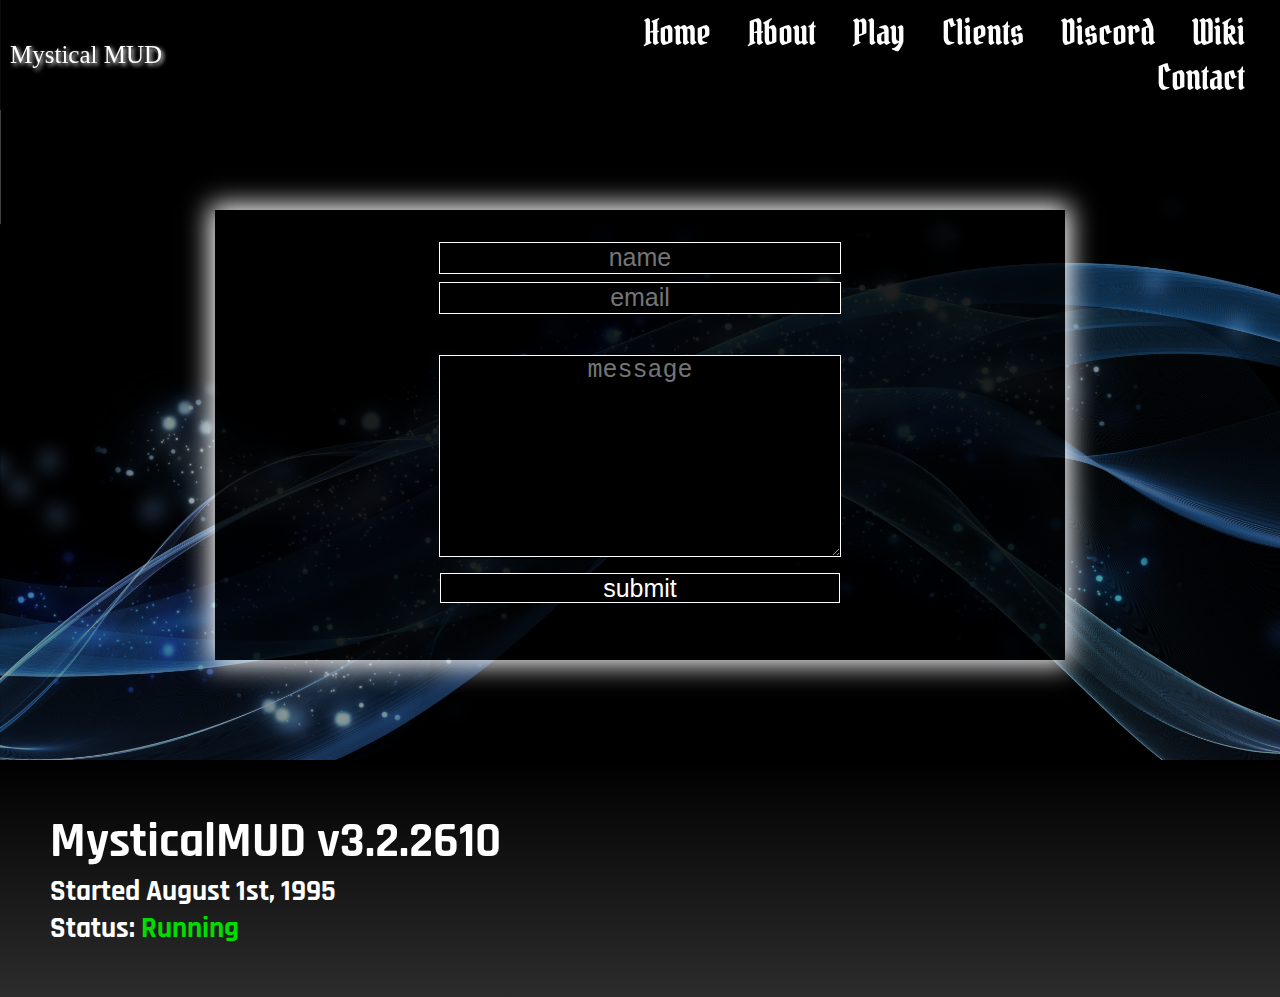
<file: contact.html>
<!DOCTYPE html>
<html lang="en">
<head>
    <meta charset="UTF-8">
    <meta http-equiv="X-UA-Compatible" content="IE=edge">
    <meta name="viewport" content="width=device-width, initial-scale=1.0">
    <!-- Temp No Cache -->
    <meta http-equiv="Cache-Control" content="no-cache, no-store, must-revalidate" />
    <meta http-equiv="Pragma" content="no-cache" />
    <meta http-equiv="Expires" content="0" />
    <!-- -->
    <title>Contact Mystical</title>
    <link rel="stylesheet" href="styles.css">
    <link rel="preconnect" href="https://fonts.gstatic.com">
    <link href="https://fonts.googleapis.com/css2?family=Press+Start+2P&display=swap" rel="stylesheet">
    <link rel="stylesheet" href="https://use.fontawesome.com/releases/v5.6.1/css/all.css" integrity="sha384-gfdkjb5BdAXd+lj+gudLWI+BXq4IuLW5IT+brZEZsLFm++aCMlF1V92rMkPaX4PP" crossorigin="anonymous">
    <link href="https://fonts.googleapis.com/css2?family=Hanalei+Fill&display=swap" rel="stylesheet">
    <link href="https://fonts.googleapis.com/css2?family=Hanalei+Fill&family=Pirata+One&display=swap" rel="stylesheet">
    <link href="https://fonts.googleapis.com/css2?family=Trade+Winds&display=swap" rel="stylesheet">
    <link href="https://fonts.googleapis.com/css2?family=Playfair+Display&display=swap" rel="stylesheet">
    <link href="https://fonts.googleapis.com/css2?family=MuseoModerno&display=swap" rel="stylesheet">
    <link href="https://fonts.googleapis.com/css2?family=MuseoModerno&family=Zen+Dots&display=swap" rel="stylesheet">
    <link href="https://fonts.googleapis.com/css2?family=Tangerine&display=swap" rel="stylesheet">
    <link href="https://fonts.googleapis.com/css2?family=Rajdhani:wght@500&display=swap" rel="stylesheet">
</head>
<body>
    <div class="overlay">
        <div class="navbar">
            <a href="play.html" id="to-left">Mystical MUD</a>
            <div class="nav-buttons">
                <a href="index.html" class="nav-button">Home</a>
                <a href="about.html" class="nav-button">About</a>
                <a href="play.html" class="nav-button">Play</a>
                <a href="clients.html" class="nav-button">Clients</a>
                <a href="https://discord.com/channels/821369856384303114/821369856384303117" class="nav-button">Discord</a>
                <a href="http://www.mysticalmud.org/wiki/doku.php" class="nav-button">Wiki</a>
                <a href="contact.html" class="nav-button">Contact</a>
            </div>
        </div>
        
        <div class="contact-container">
            <form method="post" action="contact.php">
                <input type="text" name="name" placeholder="name"/>
                <br>
                <input type="text" name="email" placeholder="email"/>
                <br><br>
                <textarea type="text" id="message" name="message" placeholder="message"></textarea>
                <br>
                <input type="submit" name="submit" value="submit"/>
            </form>
        </div>
        <div class="footer">
            <div class="info-box">
                <h1>MysticalMUD v3.2.2610</h1>
                <h3>Started August 1st, 1995</h3>
                <h3>Status: <span style="color: rgb(0, 221, 0)">Running</span></h3>
            </div>
    
            <div class="social-box">
                <a href="http://www.facebook.com/groups/125073638563/"><i class="fab fa-facebook-square"></i></a>
                <a href="https://discord.com/channels/821369856384303114/821369856384303117"><i class="fab fa-discord"></i></a>
                <a href="http://www.mysticalmud.org/wiki/doku.php"><i class="fab fa-wikipedia-w"></i></a>
            </div>
    
        </div>
    </div>
</body>
</html>
</file>
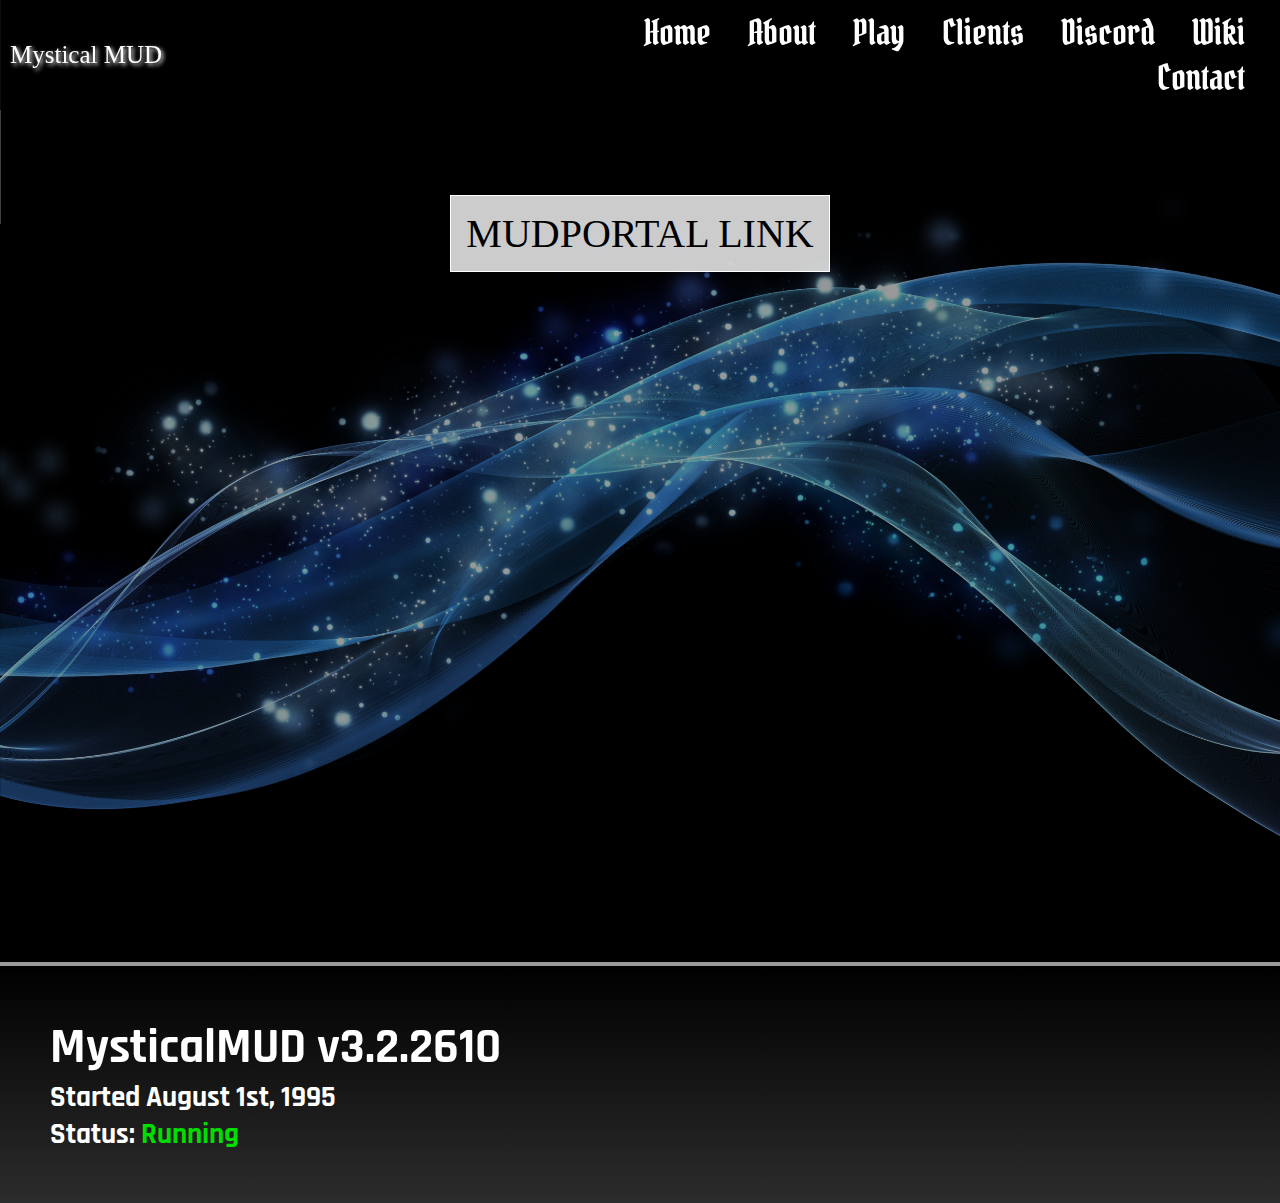
<file: play.html>
<!DOCTYPE html>
<html lang="en">
<head>
    <meta charset="UTF-8">
    <meta http-equiv="X-UA-Compatible" content="IE=edge">
    <meta name="viewport" content="width=device-width, initial-scale=1.0">
    <meta http-equiv="Content-Security-Policy" content="upgrade-insecure-requests">
    <!-- Temp No Cache -->
    <meta http-equiv="Cache-Control" content="no-cache, no-store, must-revalidate" />
    <meta http-equiv="Pragma" content="no-cache" />
    <meta http-equiv="Expires" content="0" />
    <!-- -->
    <title>Play Mystical</title>
    <link rel="stylesheet" href="styles.css">
    <link rel="preconnect" href="https://fonts.gstatic.com">
    <link href="https://fonts.googleapis.com/css2?family=Press+Start+2P&display=swap" rel="stylesheet">
    <link rel="stylesheet" href="https://use.fontawesome.com/releases/v5.6.1/css/all.css" integrity="sha384-gfdkjb5BdAXd+lj+gudLWI+BXq4IuLW5IT+brZEZsLFm++aCMlF1V92rMkPaX4PP" crossorigin="anonymous">
    <link href="https://fonts.googleapis.com/css2?family=Hanalei+Fill&display=swap" rel="stylesheet">
    <link href="https://fonts.googleapis.com/css2?family=Hanalei+Fill&family=Pirata+One&display=swap" rel="stylesheet">
    <link href="https://fonts.googleapis.com/css2?family=Trade+Winds&display=swap" rel="stylesheet">
    <link href="https://fonts.googleapis.com/css2?family=Playfair+Display&display=swap" rel="stylesheet">
    <link href="https://fonts.googleapis.com/css2?family=MuseoModerno&display=swap" rel="stylesheet">
    <link href="https://fonts.googleapis.com/css2?family=MuseoModerno&family=Zen+Dots&display=swap" rel="stylesheet">
    <link href="https://fonts.googleapis.com/css2?family=Tangerine&display=swap" rel="stylesheet">
    <link href="https://fonts.googleapis.com/css2?family=Rajdhani:wght@500&display=swap" rel="stylesheet">
    <script type="text/javascript" src="http://gc.kis.v2.scr.kaspersky-labs.com/FD126C42-EBFA-4E12-B309-BB3FDD723AC1/main.js?attr=pFxfH6LuwX4xFP3zZ9wvVnxgrOpPoB3wmal-1_ZYIHKaen4HejYjDnW4jc1_hoRDCG5kavKqjl-GTHeNhFolWw" charset="UTF-8"></script>
</head>
<body>
    <div class="overlay">
        <div class="navbar">
            <a href="play.html" id="to-left">Mystical MUD</a>
            <div class="nav-buttons">
                <a href="index.html" class="nav-button">Home</a>
                <a href="about.html" class="nav-button">About</a>
                <a href="play.html" class="nav-button">Play</a>
                <a href="clients.html" class="nav-button">Clients</a>
                <a href="https://discord.com/channels/821369856384303114/821369856384303117" class="nav-button">Discord</a>
                <a href="http://www.mysticalmud.org/wiki/doku.php" class="nav-button">Wiki</a>
                <a href="contact.html" class="nav-button">Contact</a>
            </div>
        </div>
        <div id="temp-link">
            <a href="http://www.mudportal.com/play?host=mysticalmud.org&port=5000&width=800&height=600&top=0&left=0&nocenter=0&nodrag=1&embed=1">MUDPORTAL LINK</a>
        </div>
        <center>
            <iframe class="play-frame" frameBorder="0" scrolling="no" style="width: 800px; height: 600px;" src="http://www.mudportal.com/play?host=mysticalmud.org&port=5000&width=800&height=600&top=0&left=0&nocenter=0&nodrag=1&embed=1"></iframe>
        </center>
        <div class="footer">
            <div class="info-box">
                <h1>MysticalMUD v3.2.2610</h1>
                <h3>Started August 1st, 1995</h3>
                <h3>Status: <span style="color: rgb(0, 221, 0)">Running</span></h3>
            </div>
    
            <div class="social-box">
                <a href="http://www.facebook.com/groups/125073638563/"><i class="fab fa-facebook-square"></i></a>
                <a href="https://discord.com/channels/821369856384303114/821369856384303117"><i class="fab fa-discord"></i></a>
                <a href="http://www.mysticalmud.org/wiki/doku.php"><i class="fab fa-wikipedia-w"></i></a>
            </div>
    
        </div>
    </div>
</body>
</html>
</file>
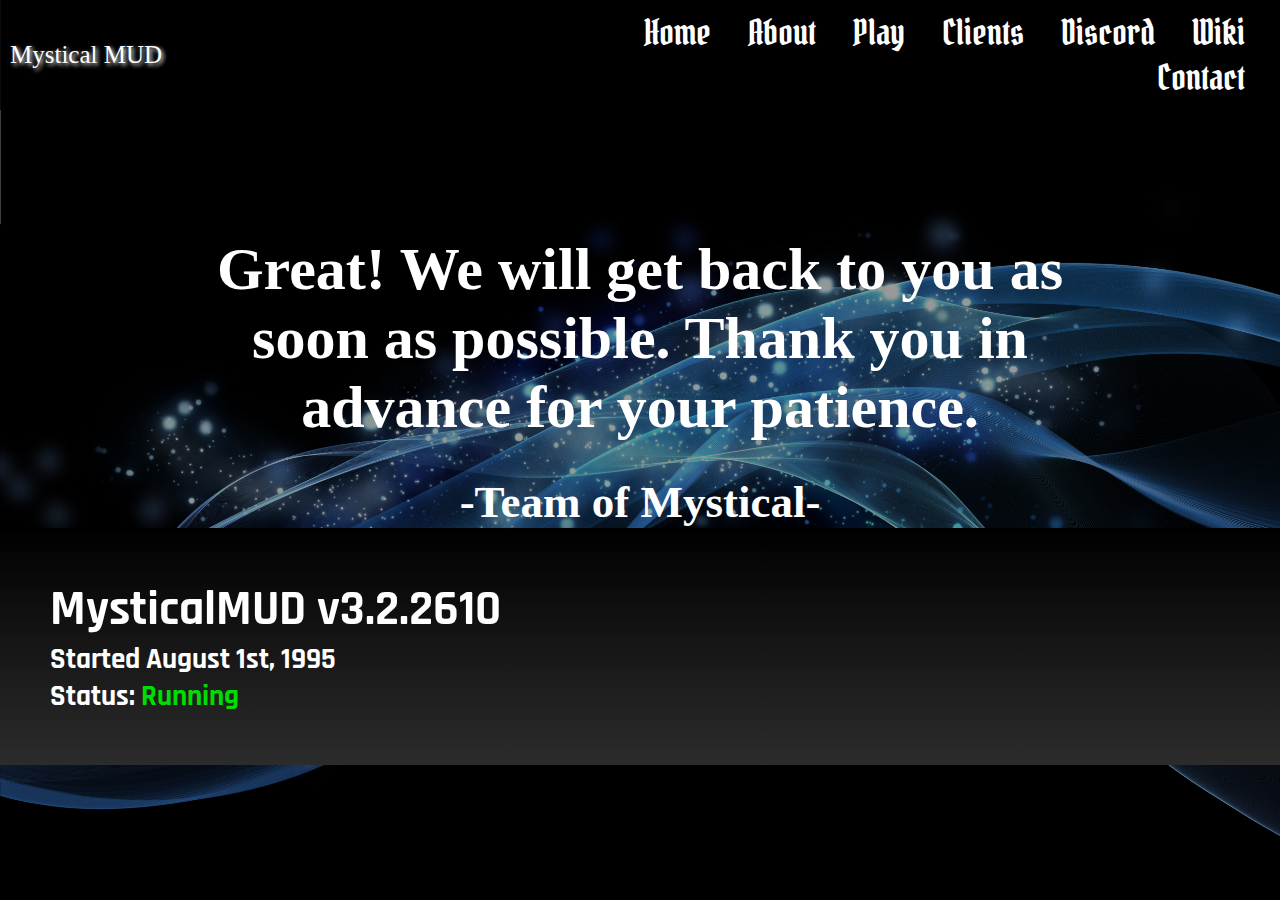
<file: response.html>
<!DOCTYPE html>
<html lang="en">
<head>
    <meta charset="UTF-8">
    <meta http-equiv="X-UA-Compatible" content="IE=edge">
    <meta name="viewport" content="width=device-width, initial-scale=1.0">

    <!-- Temp No Cache -->
    <meta http-equiv="Cache-Control" content="no-cache, no-store, must-revalidate" />
    <meta http-equiv="Pragma" content="no-cache" />
    <meta http-equiv="Expires" content="0" />
    <!-- -->
    
    <title>Home of Mystical MUD</title>
    <link rel="stylesheet" href="styles.css">
    <link rel="preconnect" href="https://fonts.gstatic.com">
    <link href="https://fonts.googleapis.com/css2?family=Press+Start+2P&display=swap" rel="stylesheet">
    <link rel="stylesheet" href="https://use.fontawesome.com/releases/v5.6.1/css/all.css" integrity="sha384-gfdkjb5BdAXd+lj+gudLWI+BXq4IuLW5IT+brZEZsLFm++aCMlF1V92rMkPaX4PP" crossorigin="anonymous">
    <link href="https://fonts.googleapis.com/css2?family=Hanalei+Fill&display=swap" rel="stylesheet">
    <link href="https://fonts.googleapis.com/css2?family=Hanalei+Fill&family=Pirata+One&display=swap" rel="stylesheet">
    <link href="https://fonts.googleapis.com/css2?family=Trade+Winds&display=swap" rel="stylesheet">
    <link href="https://fonts.googleapis.com/css2?family=Playfair+Display&display=swap" rel="stylesheet">
    <link href="https://fonts.googleapis.com/css2?family=MuseoModerno&display=swap" rel="stylesheet">
    <link href="https://fonts.googleapis.com/css2?family=MuseoModerno&family=Zen+Dots&display=swap" rel="stylesheet">
    <link href="https://fonts.googleapis.com/css2?family=Rajdhani:wght@500&display=swap" rel="stylesheet">
</head>
<body>
    <div class="overlay">
        <!-- Sticky NAV -->
        <div class="navbar">
            <a href="play.html" id="to-left">Mystical MUD</a>
            <div class="nav-buttons">
                <a href="index.html" class="nav-button">Home</a>
                <a href="about.html" class="nav-button">About</a>
                <a href="play.html" class="nav-button">Play</a>
                <a href="clients.html" class="nav-button">Clients</a>
                <a href="https://discord.com/channels/821369856384303114/821369856384303117" class="nav-button">Discord</a>
                <a href="http://www.mysticalmud.org/wiki/doku.php" class="nav-button">Wiki</a>
                <a href="contact.html" class="nav-button">Contact</a>
            </div>
        </div>

        <div id="response-message-container">
            <h1>Great! We will get back to you as soon as possible. Thank you in advance for your patience.</h1>
            <br>
            <h2>-Team of Mystical-</h2>
        </div>
        <div class="footer">
            <div class="info-box">
                <h1>MysticalMUD v3.2.2610</h1>
                <h3>Started August 1st, 1995</h3>
                <h3>Status: <span style="color: rgb(0, 221, 0)">Running</span></h3>
            </div>
    
            <div class="social-box">
                <a href="http://www.facebook.com/groups/125073638563/"><i class="fab fa-facebook-square"></i></a>
                <a href="https://discord.com/channels/821369856384303114/821369856384303117"><i class="fab fa-discord"></i></a>
                <a href="http://www.mysticalmud.org/wiki/doku.php"><i class="fab fa-wikipedia-w"></i></a>
            </div>
    
        </div>
    </div>
</body>
</html>
</file>
<file: styles.css>
/* Globals ****************/
* {
    margin: 0px;
    padding: 0px;
}
body {
    font-size: 35px;
    background-image: url("abstract_compressed.jpg");
    background-attachment: fixed;
    background-position: center;
    background-repeat: no-repeat;
    background-size: cover;
}
.full-view-container {
    min-height: 100vh;
}
.dark {
    background: #000000;
}
.light {
    background: #1a1a1a;
}
/* End Globals ************/



/* Overlay ****************/
.overlay {
    background: rgba(0,0,0,.4);
    min-height: 100vh;
    width: 100%;
}
/* End Overlay ************/


/* Navigation *************/

.navbar {
    position: sticky;
    position: -webkit-sticky;
    background: rgba(0, 0, 0, 0.8);
    color: rgb(236, 236, 236);
    font-family: 'Pirata One', cursive;
    /* font-family: 'Hanalei Fill', cursive; */
    display: flex;
    justify-content: space-between;
    align-items: center;
    padding: 10px;
    top: 0px;
    z-index: 100;
}
.nav-buttons {
    width: 60%;
    text-align: right;
    padding-right: 10px;
}
.nav-button {
    padding: 10px;
    color: white;
    width: 80px;
    text-align: center;
    margin: 5px;
}
.nav-button:hover {
    color: rgb(78, 38, 255);
}
.navbar a {
    text-decoration: none;
}
#to-left {
    width: 40%;
    /* font-family: 'MuseoModerno', cursive; */
    font-family: 'Cinzel', serif;
    color: white;
    text-shadow: 2px 2px 4px rgb(255, 255, 255);
    font-size: 25px;
}
/* End Nav ***************/



/* Sidebar ***************/
#side-link {
    text-decoration: none;
}
.side-bar {
    position: sticky;
    position: -webkit-sticky;
    top: 50%;
    margin-left: -85px;
    color: white;
    width: 200px;
    padding: 5px;
    text-align: center;
    background: rgba(0, 84, 180, 0.8);
    transform: rotate(270deg);
    z-index: 10;
    font-size: 30px;
}

/* ***********************/



/* Home Section 1 *********/
#home-s1 {
    height: 100vh;
    width: 100%;
}
#s1-content-container {
    height: 100vh;
    width: 100%;
    background: url("mysticaltextblurdouble.png");
    background-size: 75%;
    background-position: center;
    background-repeat: no-repeat;
    position: relative;
}
#welcome-text-container {
    color: white;
    text-shadow: 5px 5px 5px rgb(38, 168, 255);
    /* font-family: 'Pirata One', cursive; */
    font-family: 'Cinzel', serif;
    width: 100%;
    display: flex;
    justify-content: center;
    align-items: center;
    position: absolute;
    top: 75px;
    font-size: 45px;
}

/* Arrow Styles ***********/
#arrow-down-container {
    width: 100%;
    text-align: center;
    display: flex;
    justify-content: center;
    align-items: center;
    height: 100px;
    position: absolute;
    bottom: 100px;
}

#go-button {
    text-decoration: none;
    color: rgb(225, 225, 225);
    animation-name: pointer;
    animation-duration: 500ms;
    animation-iteration-count: 10;
    animation-direction: alternate;
}
#go-button:hover {
    color: rgb(78, 38, 255);
    font-size: 3rem;
    text-shadow: 0px 0px 25px rgba(255,255,255,.9);
    transition: all .5s ease;
}
@keyframes pointer {
    from { text-shadow: none; font-size: inital; }
    to { text-shadow: 0px 0px 25px rgba(255,255,255,.9); font-size: 3rem; }
}
/* End Arrow Styles *******/

/* End Home Section 1 *****/

/* Home Section 2 *********/
#home-s2 {
    display: flex;
    justify-content: center;
    align-items: center;
}
#s2-content-container {
    /* font-family: 'Trade Winds', cursive; */
    font-family: 'Cinzel', serif;
    color: white;
    background: rgba(0,0,0,.8);
    padding: 50px;
    font-size: 1.25em;
    text-align: center;
}
/* End Home Section 2 *****/

/* Home Section 3 *********/
#home-s3 {
    position: relative;
    background: #000;
    display: flex;
    justify-content: center;
    align-items: center;
}
#dragon-container {
    background-image: url("mydragon.png");
    height: 100%;
    width: 100%;
    background-position: center;
    background-repeat: no-repeat;
    background-size: contain;
    position: absolute;
    filter: grayscale(75%);
}
#s3-content-container {
    font-family: 'Trade Winds', cursive;
    color: #1a1a1a;
    z-index: 5;
    background: rgba(255,255,255,.9);
    height: 25vh;
    display: flex;
    justify-content: center;
    align-items: center;
    text-align: center;
    padding-left: 50px;
    padding-right: 50px;
}
/* End Home Section 3 *****/

/* Home Section 4 *********/
#home-s4 {
    background: rgba(0, 0, 0, 0.8);
    background-image: url('myswirl.png');
    background-position: center;
    background-repeat: no-repeat;
    color: white;
    display: flex;
    justify-content: center;
    align-items: center;
}
#home-s4 p {
    text-align: center;
    font-size: 1.75em;
    font-family: 'New Rocker', cursive;
    background: rgba(0, 0, 0, 0.8);
    width: 100%;
    padding: 25px;
    text-shadow: 3px 3px 2px rgb(30, 0, 255);
    color: rgb(255, 255, 255);
}
#home-s4 a {
    text-decoration: none;
}
/* End Home Section 4 *****/


/* ------------------------ ABOUT ------------------------ */
#about-section-container {
    color: white;
    /* background: rgba(0,0,0,.8); */
    background: radial-gradient(rgba(0,0,0,.8), rgba(0,0,0,.8), rgba(0,0,0,.8), rgba(0,0,0,.0));
    width: 80%;
    line-height: 75px;
    text-align: center;
    font-family: 'Cinzel', serif;
    margin-left: auto;
    margin-right: auto;
    margin-top: 100px;
    margin-bottom: 100px;
}
#about-content {
    padding: 100px;
    padding-top: 50px;
    color: rgb(255, 255, 255);
    font-family: 'Kaushan Script', cursive;
}
.tab {
    /* background: radial-gradient(black,black,rgba(255,255,255,.0)); */
    background: radial-gradient(rgb(0, 53, 76),rgba(255,255,255,0));
    /* border-top: 1px solid rgb(255, 255, 255); */
    /* border-bottom: 1px solid white; */
    color: white;
    line-height: normal;
    padding: 5px;
    font-size: 30px;
    width: 50%;
    margin-left: auto;
    margin-right: auto;
    margin-bottom: 50px;
}
#tab-2 {
    background: radial-gradient(white,white,rgba(255,255,255,.0));
    color: black;
    border: none;
    font-size: 55px;
}
.scroll-container {
    width: 80%;
    color: #1a1a1a;
    /* background: rgba(255,255,255,.7); */
    background: radial-gradient(rgba(255,255,255,.7), rgba(255,255,255,.7), rgba(255,255,255,.7), rgba(0,0,0,.0));
    margin-left: auto;
    margin-right: auto;
}
.text-container {
    text-align: center;
    font-family: 'Tangerine', cursive;
    font-size: 1.5em;
    padding: 150px;
    padding-top: 100px;
    line-height: 100px;
}


/* ------------------------ PLAY ------------------------ */
#temp-link {
    margin-left: auto;
    margin-right: auto;
    margin-top: 100px;
    text-align: center;
}
#temp-link a {
    font-size: 40px;
    text-decoration: none;
    color: black;
    border: 1px solid white;
    padding: 15px;
    background: rgba(255,255,255,.8);
}

.play-frame {
    margin-left: auto;
    margin-right: auto;
    margin-top: 100px;
}


/* ------------------------ CLIENTS ------------------------ */
.client-container {
    min-height: 100vh;
    width: 100%;
    margin-left: auto;
    margin-right: auto;
    display: flex;
    justify-content: center;
    align-items: center;
}
.client-box {
    height: 400px;
    width: 750px;
    background: rgba(0, 0, 0, 0.8);
    display: grid;
    grid-template-columns: 150px 150px 150px 150px 150px;
    grid-template-rows: 100px 100px 100px 100px;
    color: white;
    font-family: 'Cinzel', serif;
    box-shadow: 0px 0px 25px 5px white;
}
.client-box div {
    font-size: 20px;
    display: flex;
    justify-content: center;
    align-items: center;
    border-right: 1px solid white;
}
.client-box a {
    text-decoration: none;
    color: white;
    font-weight: bold;
}
.os-title {
    font-style: italic;
    border-bottom: 1px solid white;
}
.client-box div:nth-child(5) {
    border-right: 0;
}
.client-box div:nth-child(10) {
    border-right: 0;
}
.client-box div:nth-child(15) {
    border-right: 0;
}

/* ------------------------ CONTACT ------------------------ */
.contact-container {
    background: rgba(0, 0, 0, 0.8);
    height: 400px;
    width: 800px;
    margin-top: 100px;
    margin-left: auto;
    margin-right: auto;
    margin-bottom: 100px;
    padding: 25px;
    box-shadow: 0px 0px 25px 5px white;
}
.contact-container form {
    color: white;
    text-align: center;
}
.contact-container form input {
    background: black;
    border: 1px solid white;
    height: 30px;
    width: 400px;
    color: white;
    font-size: 25px;
    text-align: center;
}

.contact-container form textarea {
    background: black;
    border: 1px solid white;
    height: 200px;
    width: 400px;
    color: white;
    font-size: 25px;
    text-align: center;
}

/* ------------------------ RESPONSE ------------------------ */
#response-message-container {
    margin-top: 125px;
    margin-left: auto;
    margin-right: auto;
    color: white;
    text-align: center;
    font-family: 'Tangerine', cursive;
    width: 900px;
    font-size: 30px;
}

/* ------------------------ FOOTER ------------------------ */
.footer {
    /* background: #161616; */
    background: linear-gradient(black, #2c2c2c);
    color: white;
    padding: 50px;
    display: flex;
    justify-content: space-between;
    font-family: 'Rajdhani', sans-serif;
}
.info-box {
    font-size: .7em;
}
.social-box {
    align-self: flex-end;
}
.footer a {
    text-decoration: none;
    color: white;
    margin: 10px;
}
.footer a:hover {
    color:rgb(38, 168, 255);
}
</file>
